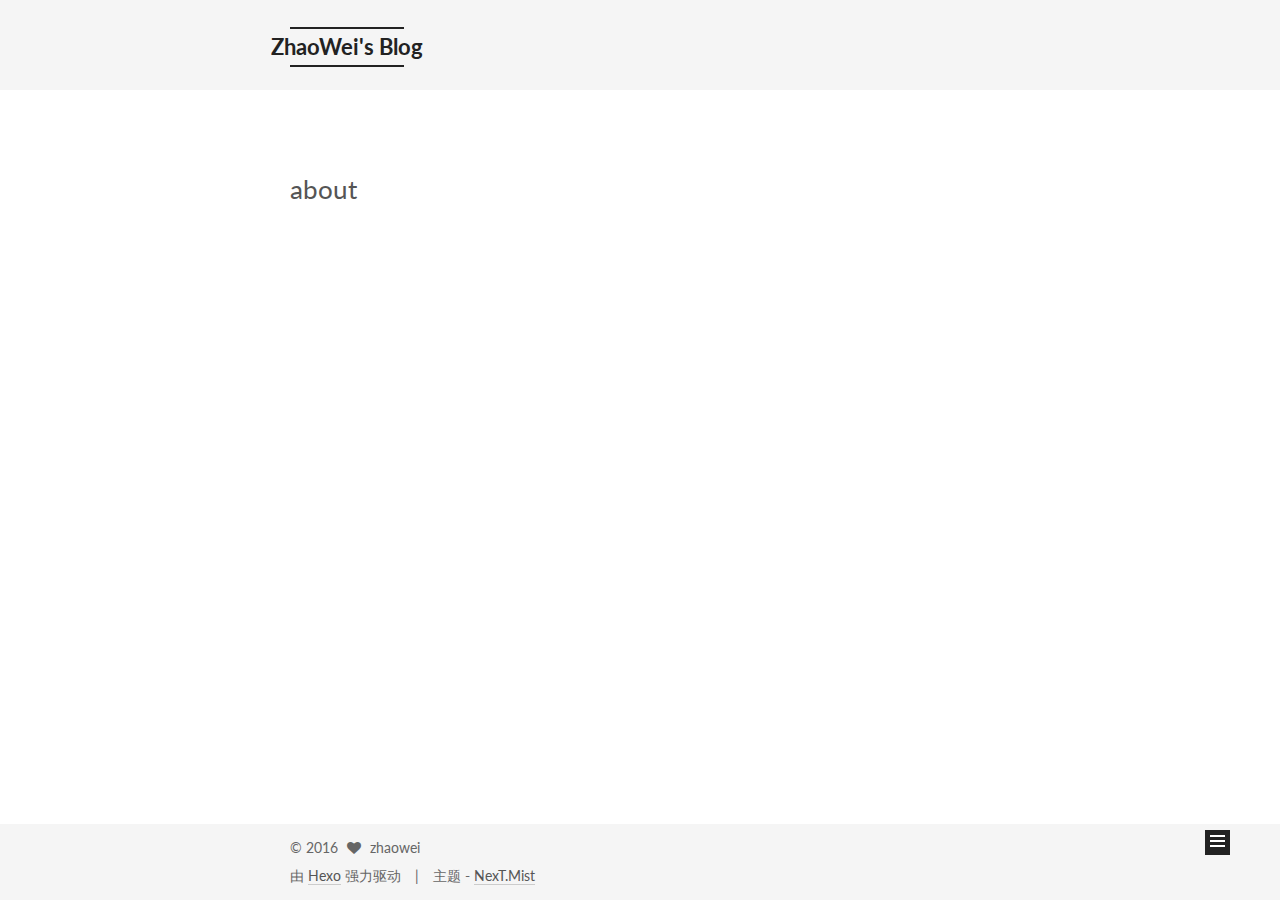
<file: about/index.html>
<!doctype html>



  


<html class="theme-next mist use-motion" lang="zh-Hans">
<head>
  <meta charset="UTF-8"/>
<meta http-equiv="X-UA-Compatible" content="IE=edge" />
<meta name="viewport" content="width=device-width, initial-scale=1, maximum-scale=1"/>



<meta http-equiv="Cache-Control" content="no-transform" />
<meta http-equiv="Cache-Control" content="no-siteapp" />












  
  
  <link href="/lib/fancybox/source/jquery.fancybox.css?v=2.1.5" rel="stylesheet" type="text/css" />




  
  
  
  

  
    
    
  

  

  

  

  

  
    
    
    <link href="//fonts.googleapis.com/css?family=Lato:300,300italic,400,400italic,700,700italic&subset=latin,latin-ext" rel="stylesheet" type="text/css">
  






<link href="/lib/font-awesome/css/font-awesome.min.css?v=4.6.2" rel="stylesheet" type="text/css" />

<link href="/css/main.css?v=5.1.0" rel="stylesheet" type="text/css" />


  <meta name="keywords" content="他们从不为自己辩解，因为他们知道自己是谁。" />








  <link rel="shortcut icon" type="image/x-icon" href="/favicon.ico?v=5.1.0" />






<meta property="og:type" content="website">
<meta property="og:title" content="about">
<meta property="og:url" content="http://www.iamzw.me/about/index.html">
<meta property="og:site_name" content="ZhaoWei's Blog">
<meta property="og:updated_time" content="2016-11-15T15:10:01.052Z">
<meta name="twitter:card" content="summary">
<meta name="twitter:title" content="about">



<script type="text/javascript" id="hexo.configurations">
  var NexT = window.NexT || {};
  var CONFIG = {
    root: '/',
    scheme: 'Mist',
    sidebar: {"position":"left","display":"post"},
    fancybox: true,
    motion: true,
    duoshuo: {
      userId: '0',
      author: '博主'
    },
    algolia: {
      applicationID: '',
      apiKey: '',
      indexName: '',
      hits: {"per_page":10},
      labels: {"input_placeholder":"Search for Posts","hits_empty":"We didn't find any results for the search: ${query}","hits_stats":"${hits} results found in ${time} ms"}
    }
  };
</script>



  <link rel="canonical" href="http://www.iamzw.me/about/"/>





  <title>
  

  
    about | ZhaoWei's Blog
  
</title>
</head>

<body itemscope itemtype="http://schema.org/WebPage" lang="zh-Hans">

  










  
  
    
  

  <div class="container one-collumn sidebar-position-left  ">
    <div class="headband"></div>

    <header id="header" class="header" itemscope itemtype="http://schema.org/WPHeader">
      <div class="header-inner"><div class="site-meta ">
  

  <div class="custom-logo-site-title">
    <a href="/"  class="brand" rel="start">
      <span class="logo-line-before"><i></i></span>
      <span class="site-title">ZhaoWei's Blog</span>
      <span class="logo-line-after"><i></i></span>
    </a>
  </div>
  <p class="site-subtitle"></p>
</div>

<div class="site-nav-toggle">
  <button>
    <span class="btn-bar"></span>
    <span class="btn-bar"></span>
    <span class="btn-bar"></span>
  </button>
</div>

<nav class="site-nav">
  

  
    <ul id="menu" class="menu">
      
        
        <li class="menu-item menu-item-home">
          <a href="/" rel="section">
            
              <i class="menu-item-icon fa fa-fw fa-home"></i> <br />
            
            首页
          </a>
        </li>
      
        
        <li class="menu-item menu-item-about">
          <a href="/about" rel="section">
            
              <i class="menu-item-icon fa fa-fw fa-user"></i> <br />
            
            关于
          </a>
        </li>
      
        
        <li class="menu-item menu-item-archives">
          <a href="/archives" rel="section">
            
              <i class="menu-item-icon fa fa-fw fa-archive"></i> <br />
            
            归档
          </a>
        </li>
      
        
        <li class="menu-item menu-item-tags">
          <a href="/tags" rel="section">
            
              <i class="menu-item-icon fa fa-fw fa-tags"></i> <br />
            
            标签
          </a>
        </li>
      

      
    </ul>
  

  
</nav>



 </div>
    </header>

    <main id="main" class="main">
      <div class="main-inner">
        <div class="content-wrap">
          <div id="content" class="content">
            

  <div id="posts" class="posts-expand">
  <header class="post-header">

	<h2 class="post-title" itemprop="name headline">about</h2>



</header>

    
    
      
    
  </div>


          </div>
          


          
  <div class="comments" id="comments">
    
  </div>


        </div>
        
          
  
  <div class="sidebar-toggle">
    <div class="sidebar-toggle-line-wrap">
      <span class="sidebar-toggle-line sidebar-toggle-line-first"></span>
      <span class="sidebar-toggle-line sidebar-toggle-line-middle"></span>
      <span class="sidebar-toggle-line sidebar-toggle-line-last"></span>
    </div>
  </div>

  <aside id="sidebar" class="sidebar">
    <div class="sidebar-inner">

      

      

      <section class="site-overview sidebar-panel sidebar-panel-active">
        <div class="site-author motion-element" itemprop="author" itemscope itemtype="http://schema.org/Person">
          <img class="site-author-image" itemprop="image"
               src="/images/avatar.gif"
               alt="zhaowei" />
          <p class="site-author-name" itemprop="name">zhaowei</p>
          <p class="site-description motion-element" itemprop="description"></p>
        </div>
        <nav class="site-state motion-element">
          <div class="site-state-item site-state-posts">
            <a href="/archives">
              <span class="site-state-item-count">2</span>
              <span class="site-state-item-name">日志</span>
            </a>
          </div>

          

          

        </nav>

        

        <div class="links-of-author motion-element">
          
        </div>

        
        

        
        

        


      </section>

      

    </div>
  </aside>


        
      </div>
    </main>

    <footer id="footer" class="footer">
      <div class="footer-inner">
        <div class="copyright" >
  
  &copy; 
  <span itemprop="copyrightYear">2016</span>
  <span class="with-love">
    <i class="fa fa-heart"></i>
  </span>
  <span class="author" itemprop="copyrightHolder">zhaowei</span>
</div>


<div class="powered-by">
  由 <a class="theme-link" href="https://hexo.io">Hexo</a> 强力驱动
</div>

<div class="theme-info">
  主题 -
  <a class="theme-link" href="https://github.com/iissnan/hexo-theme-next">
    NexT.Mist
  </a>
</div>


        

        
      </div>
    </footer>

    <div class="back-to-top">
      <i class="fa fa-arrow-up"></i>
    </div>
  </div>

  

<script type="text/javascript">
  if (Object.prototype.toString.call(window.Promise) !== '[object Function]') {
    window.Promise = null;
  }
</script>









  



  
  <script type="text/javascript" src="/lib/jquery/index.js?v=2.1.3"></script>

  
  <script type="text/javascript" src="/lib/fastclick/lib/fastclick.min.js?v=1.0.6"></script>

  
  <script type="text/javascript" src="/lib/jquery_lazyload/jquery.lazyload.js?v=1.9.7"></script>

  
  <script type="text/javascript" src="/lib/velocity/velocity.min.js?v=1.2.1"></script>

  
  <script type="text/javascript" src="/lib/velocity/velocity.ui.min.js?v=1.2.1"></script>

  
  <script type="text/javascript" src="/lib/fancybox/source/jquery.fancybox.pack.js?v=2.1.5"></script>


  


  <script type="text/javascript" src="/js/src/utils.js?v=5.1.0"></script>

  <script type="text/javascript" src="/js/src/motion.js?v=5.1.0"></script>



  
  

  

  


  <script type="text/javascript" src="/js/src/bootstrap.js?v=5.1.0"></script>



  



  




	




  
  

  

  

  

  


</body>
</html>
</file>
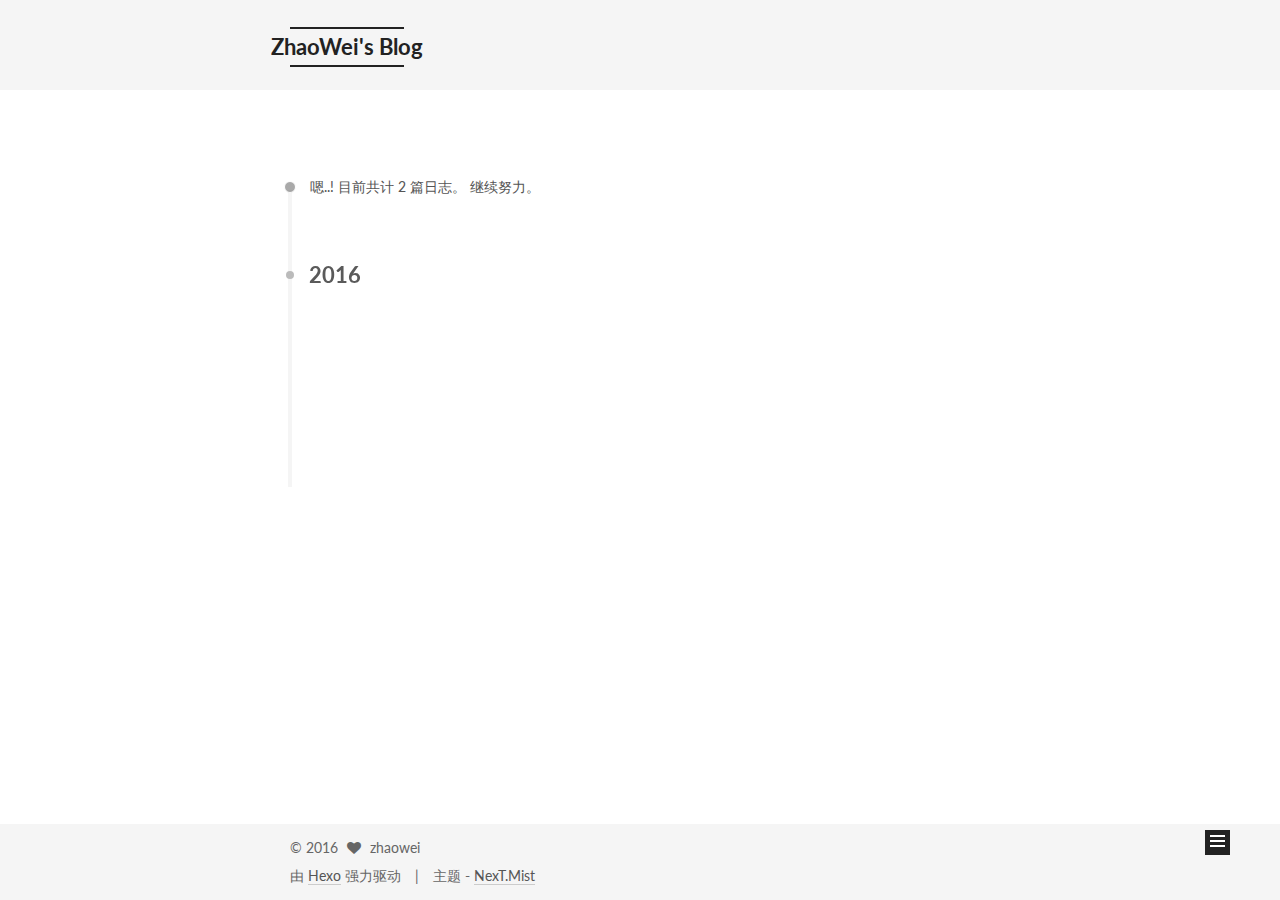
<file: archives/index.html>
<!doctype html>



  


<html class="theme-next mist use-motion" lang="zh-Hans">
<head>
  <meta charset="UTF-8"/>
<meta http-equiv="X-UA-Compatible" content="IE=edge" />
<meta name="viewport" content="width=device-width, initial-scale=1, maximum-scale=1"/>



<meta http-equiv="Cache-Control" content="no-transform" />
<meta http-equiv="Cache-Control" content="no-siteapp" />












  
  
  <link href="/lib/fancybox/source/jquery.fancybox.css?v=2.1.5" rel="stylesheet" type="text/css" />




  
  
  
  

  
    
    
  

  

  

  

  

  
    
    
    <link href="//fonts.googleapis.com/css?family=Lato:300,300italic,400,400italic,700,700italic&subset=latin,latin-ext" rel="stylesheet" type="text/css">
  






<link href="/lib/font-awesome/css/font-awesome.min.css?v=4.6.2" rel="stylesheet" type="text/css" />

<link href="/css/main.css?v=5.1.0" rel="stylesheet" type="text/css" />


  <meta name="keywords" content="他们从不为自己辩解，因为他们知道自己是谁。" />








  <link rel="shortcut icon" type="image/x-icon" href="/favicon.ico?v=5.1.0" />






<meta property="og:type" content="website">
<meta property="og:title" content="ZhaoWei's Blog">
<meta property="og:url" content="http://www.iamzw.me/archives/index.html">
<meta property="og:site_name" content="ZhaoWei's Blog">
<meta name="twitter:card" content="summary">
<meta name="twitter:title" content="ZhaoWei's Blog">



<script type="text/javascript" id="hexo.configurations">
  var NexT = window.NexT || {};
  var CONFIG = {
    root: '/',
    scheme: 'Mist',
    sidebar: {"position":"left","display":"post"},
    fancybox: true,
    motion: true,
    duoshuo: {
      userId: '0',
      author: '博主'
    },
    algolia: {
      applicationID: '',
      apiKey: '',
      indexName: '',
      hits: {"per_page":10},
      labels: {"input_placeholder":"Search for Posts","hits_empty":"We didn't find any results for the search: ${query}","hits_stats":"${hits} results found in ${time} ms"}
    }
  };
</script>



  <link rel="canonical" href="http://www.iamzw.me/archives/"/>





  <title> 归档 | ZhaoWei's Blog </title>
</head>

<body itemscope itemtype="http://schema.org/WebPage" lang="zh-Hans">

  










  
  
    
  

  <div class="container one-collumn sidebar-position-left  page-archive  ">
    <div class="headband"></div>

    <header id="header" class="header" itemscope itemtype="http://schema.org/WPHeader">
      <div class="header-inner"><div class="site-meta ">
  

  <div class="custom-logo-site-title">
    <a href="/"  class="brand" rel="start">
      <span class="logo-line-before"><i></i></span>
      <span class="site-title">ZhaoWei's Blog</span>
      <span class="logo-line-after"><i></i></span>
    </a>
  </div>
  <p class="site-subtitle"></p>
</div>

<div class="site-nav-toggle">
  <button>
    <span class="btn-bar"></span>
    <span class="btn-bar"></span>
    <span class="btn-bar"></span>
  </button>
</div>

<nav class="site-nav">
  

  
    <ul id="menu" class="menu">
      
        
        <li class="menu-item menu-item-home">
          <a href="/" rel="section">
            
              <i class="menu-item-icon fa fa-fw fa-home"></i> <br />
            
            首页
          </a>
        </li>
      
        
        <li class="menu-item menu-item-about">
          <a href="/about" rel="section">
            
              <i class="menu-item-icon fa fa-fw fa-user"></i> <br />
            
            关于
          </a>
        </li>
      
        
        <li class="menu-item menu-item-archives">
          <a href="/archives" rel="section">
            
              <i class="menu-item-icon fa fa-fw fa-archive"></i> <br />
            
            归档
          </a>
        </li>
      
        
        <li class="menu-item menu-item-tags">
          <a href="/tags" rel="section">
            
              <i class="menu-item-icon fa fa-fw fa-tags"></i> <br />
            
            标签
          </a>
        </li>
      

      
    </ul>
  

  
</nav>



 </div>
    </header>

    <main id="main" class="main">
      <div class="main-inner">
        <div class="content-wrap">
          <div id="content" class="content">
            

  <section id="posts" class="posts-collapse">
    <span class="archive-move-on"></span>

    <span class="archive-page-counter">
      
      
      
        
      
      嗯..! 目前共计 2 篇日志。 继续努力。
    </span>

    

      
      
      

      
        
        <div class="collection-title">
          <h2 class="archive-year motion-element" id="archive-year-2016">2016</h2>
        </div>
      
      

      

  <article class="post post-type-normal" itemscope itemtype="http://schema.org/Article">
    <header class="post-header">

      <h1 class="post-title">
        
            <a class="post-title-link" href="/Hello-Hexo/" itemprop="url">
              
                <span itemprop="name">Hello-Hexo!</span>
              
            </a>
        
      </h1>

      <div class="post-meta">
        <time class="post-time" itemprop="dateCreated"
              datetime="2016-11-15T22:11:07+08:00"
              content="2016-11-15" >
          11-15
        </time>
      </div>

    </header>
  </article>



    

      
      
      

      
      

      

  <article class="post post-type-normal" itemscope itemtype="http://schema.org/Article">
    <header class="post-header">

      <h1 class="post-title">
        
            <a class="post-title-link" href="/hello-world/" itemprop="url">
              
                <span itemprop="name">Hello World</span>
              
            </a>
        
      </h1>

      <div class="post-meta">
        <time class="post-time" itemprop="dateCreated"
              datetime="2016-11-15T21:30:04+08:00"
              content="2016-11-15" >
          11-15
        </time>
      </div>

    </header>
  </article>



    

  </section>

  



          </div>
          


          

        </div>
        
          
  
  <div class="sidebar-toggle">
    <div class="sidebar-toggle-line-wrap">
      <span class="sidebar-toggle-line sidebar-toggle-line-first"></span>
      <span class="sidebar-toggle-line sidebar-toggle-line-middle"></span>
      <span class="sidebar-toggle-line sidebar-toggle-line-last"></span>
    </div>
  </div>

  <aside id="sidebar" class="sidebar">
    <div class="sidebar-inner">

      

      

      <section class="site-overview sidebar-panel sidebar-panel-active">
        <div class="site-author motion-element" itemprop="author" itemscope itemtype="http://schema.org/Person">
          <img class="site-author-image" itemprop="image"
               src="/images/avatar.gif"
               alt="zhaowei" />
          <p class="site-author-name" itemprop="name">zhaowei</p>
          <p class="site-description motion-element" itemprop="description"></p>
        </div>
        <nav class="site-state motion-element">
          <div class="site-state-item site-state-posts">
            <a href="/archives">
              <span class="site-state-item-count">2</span>
              <span class="site-state-item-name">日志</span>
            </a>
          </div>

          

          

        </nav>

        

        <div class="links-of-author motion-element">
          
        </div>

        
        

        
        

        


      </section>

      

    </div>
  </aside>


        
      </div>
    </main>

    <footer id="footer" class="footer">
      <div class="footer-inner">
        <div class="copyright" >
  
  &copy; 
  <span itemprop="copyrightYear">2016</span>
  <span class="with-love">
    <i class="fa fa-heart"></i>
  </span>
  <span class="author" itemprop="copyrightHolder">zhaowei</span>
</div>


<div class="powered-by">
  由 <a class="theme-link" href="https://hexo.io">Hexo</a> 强力驱动
</div>

<div class="theme-info">
  主题 -
  <a class="theme-link" href="https://github.com/iissnan/hexo-theme-next">
    NexT.Mist
  </a>
</div>


        

        
      </div>
    </footer>

    <div class="back-to-top">
      <i class="fa fa-arrow-up"></i>
    </div>
  </div>

  

<script type="text/javascript">
  if (Object.prototype.toString.call(window.Promise) !== '[object Function]') {
    window.Promise = null;
  }
</script>









  



  
  <script type="text/javascript" src="/lib/jquery/index.js?v=2.1.3"></script>

  
  <script type="text/javascript" src="/lib/fastclick/lib/fastclick.min.js?v=1.0.6"></script>

  
  <script type="text/javascript" src="/lib/jquery_lazyload/jquery.lazyload.js?v=1.9.7"></script>

  
  <script type="text/javascript" src="/lib/velocity/velocity.min.js?v=1.2.1"></script>

  
  <script type="text/javascript" src="/lib/velocity/velocity.ui.min.js?v=1.2.1"></script>

  
  <script type="text/javascript" src="/lib/fancybox/source/jquery.fancybox.pack.js?v=2.1.5"></script>


  


  <script type="text/javascript" src="/js/src/utils.js?v=5.1.0"></script>

  <script type="text/javascript" src="/js/src/motion.js?v=5.1.0"></script>



  
  

  
  
    <script type="text/javascript" id="motion.page.archive">
      $('.archive-year').velocity('transition.slideLeftIn');
    </script>
  


  


  <script type="text/javascript" src="/js/src/bootstrap.js?v=5.1.0"></script>



  



  




	




  
  

  

  

  

  


</body>
</html>
</file>
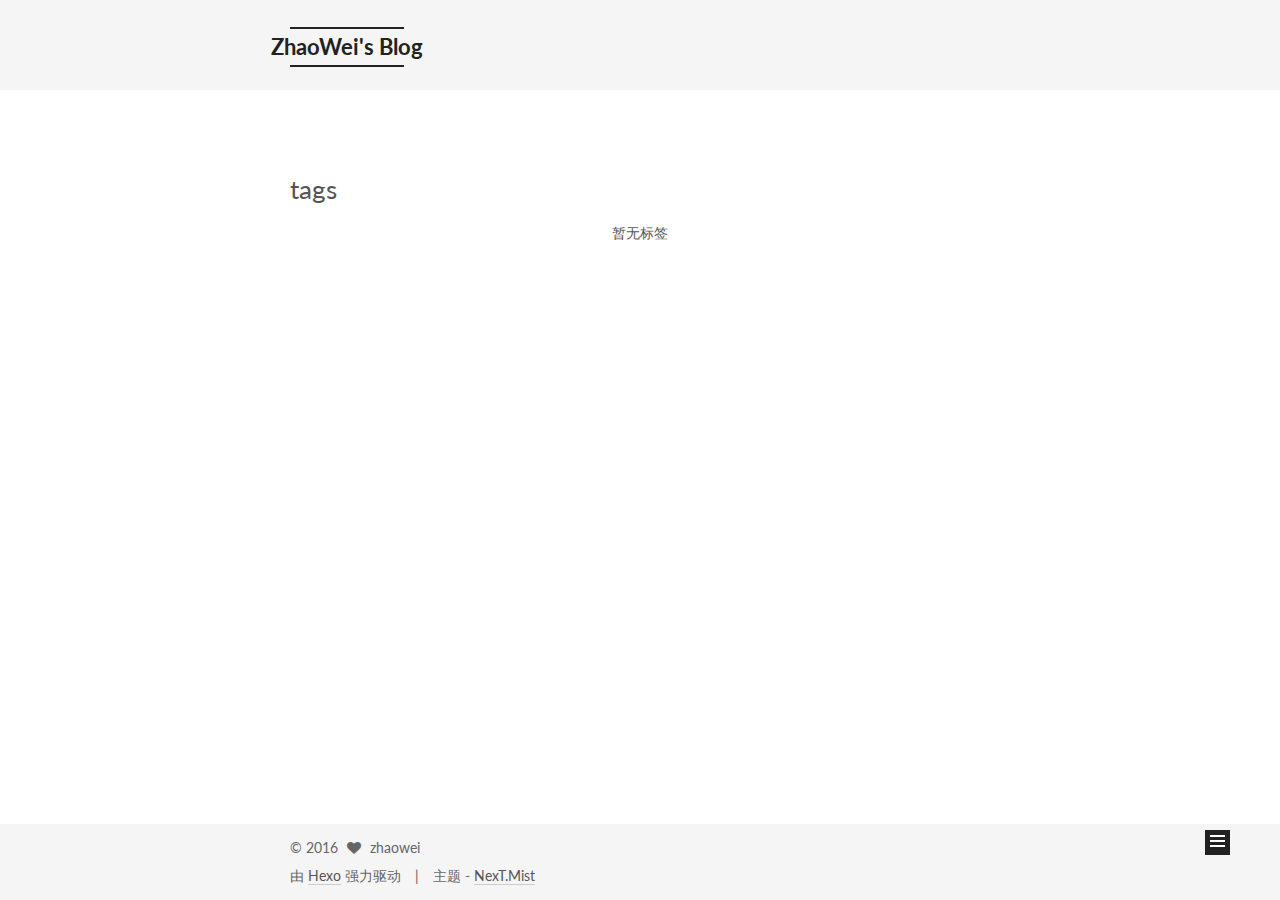
<file: tags/index.html>
<!doctype html>



  


<html class="theme-next mist use-motion" lang="zh-Hans">
<head>
  <meta charset="UTF-8"/>
<meta http-equiv="X-UA-Compatible" content="IE=edge" />
<meta name="viewport" content="width=device-width, initial-scale=1, maximum-scale=1"/>



<meta http-equiv="Cache-Control" content="no-transform" />
<meta http-equiv="Cache-Control" content="no-siteapp" />












  
  
  <link href="/lib/fancybox/source/jquery.fancybox.css?v=2.1.5" rel="stylesheet" type="text/css" />




  
  
  
  

  
    
    
  

  

  

  

  

  
    
    
    <link href="//fonts.googleapis.com/css?family=Lato:300,300italic,400,400italic,700,700italic&subset=latin,latin-ext" rel="stylesheet" type="text/css">
  






<link href="/lib/font-awesome/css/font-awesome.min.css?v=4.6.2" rel="stylesheet" type="text/css" />

<link href="/css/main.css?v=5.1.0" rel="stylesheet" type="text/css" />


  <meta name="keywords" content="他们从不为自己辩解，因为他们知道自己是谁。" />








  <link rel="shortcut icon" type="image/x-icon" href="/favicon.ico?v=5.1.0" />






<meta property="og:type" content="website">
<meta property="og:title" content="tags">
<meta property="og:url" content="http://www.iamzw.me/tags/index.html">
<meta property="og:site_name" content="ZhaoWei's Blog">
<meta property="og:updated_time" content="2016-11-15T15:11:23.410Z">
<meta name="twitter:card" content="summary">
<meta name="twitter:title" content="tags">



<script type="text/javascript" id="hexo.configurations">
  var NexT = window.NexT || {};
  var CONFIG = {
    root: '/',
    scheme: 'Mist',
    sidebar: {"position":"left","display":"post"},
    fancybox: true,
    motion: true,
    duoshuo: {
      userId: '0',
      author: '博主'
    },
    algolia: {
      applicationID: '',
      apiKey: '',
      indexName: '',
      hits: {"per_page":10},
      labels: {"input_placeholder":"Search for Posts","hits_empty":"We didn't find any results for the search: ${query}","hits_stats":"${hits} results found in ${time} ms"}
    }
  };
</script>



  <link rel="canonical" href="http://www.iamzw.me/tags/"/>





  <title>
  

  
    tags | ZhaoWei's Blog
  
</title>
</head>

<body itemscope itemtype="http://schema.org/WebPage" lang="zh-Hans">

  










  
  
    
  

  <div class="container one-collumn sidebar-position-left  ">
    <div class="headband"></div>

    <header id="header" class="header" itemscope itemtype="http://schema.org/WPHeader">
      <div class="header-inner"><div class="site-meta ">
  

  <div class="custom-logo-site-title">
    <a href="/"  class="brand" rel="start">
      <span class="logo-line-before"><i></i></span>
      <span class="site-title">ZhaoWei's Blog</span>
      <span class="logo-line-after"><i></i></span>
    </a>
  </div>
  <p class="site-subtitle"></p>
</div>

<div class="site-nav-toggle">
  <button>
    <span class="btn-bar"></span>
    <span class="btn-bar"></span>
    <span class="btn-bar"></span>
  </button>
</div>

<nav class="site-nav">
  

  
    <ul id="menu" class="menu">
      
        
        <li class="menu-item menu-item-home">
          <a href="/" rel="section">
            
              <i class="menu-item-icon fa fa-fw fa-home"></i> <br />
            
            首页
          </a>
        </li>
      
        
        <li class="menu-item menu-item-about">
          <a href="/about" rel="section">
            
              <i class="menu-item-icon fa fa-fw fa-user"></i> <br />
            
            关于
          </a>
        </li>
      
        
        <li class="menu-item menu-item-archives">
          <a href="/archives" rel="section">
            
              <i class="menu-item-icon fa fa-fw fa-archive"></i> <br />
            
            归档
          </a>
        </li>
      
        
        <li class="menu-item menu-item-tags">
          <a href="/tags" rel="section">
            
              <i class="menu-item-icon fa fa-fw fa-tags"></i> <br />
            
            标签
          </a>
        </li>
      

      
    </ul>
  

  
</nav>



 </div>
    </header>

    <main id="main" class="main">
      <div class="main-inner">
        <div class="content-wrap">
          <div id="content" class="content">
            

  <div id="posts" class="posts-expand">
  <header class="post-header">

	<h2 class="post-title" itemprop="name headline">tags</h2>



</header>

    
    
      <div class="tag-cloud">
        <div class="tag-cloud-title">
            暂无标签
        </div>
        <div class="tag-cloud-tags">
          
        </div>
      </div>
    
  </div>


          </div>
          


          
  <div class="comments" id="comments">
    
  </div>


        </div>
        
          
  
  <div class="sidebar-toggle">
    <div class="sidebar-toggle-line-wrap">
      <span class="sidebar-toggle-line sidebar-toggle-line-first"></span>
      <span class="sidebar-toggle-line sidebar-toggle-line-middle"></span>
      <span class="sidebar-toggle-line sidebar-toggle-line-last"></span>
    </div>
  </div>

  <aside id="sidebar" class="sidebar">
    <div class="sidebar-inner">

      

      

      <section class="site-overview sidebar-panel sidebar-panel-active">
        <div class="site-author motion-element" itemprop="author" itemscope itemtype="http://schema.org/Person">
          <img class="site-author-image" itemprop="image"
               src="/images/avatar.gif"
               alt="zhaowei" />
          <p class="site-author-name" itemprop="name">zhaowei</p>
          <p class="site-description motion-element" itemprop="description"></p>
        </div>
        <nav class="site-state motion-element">
          <div class="site-state-item site-state-posts">
            <a href="/archives">
              <span class="site-state-item-count">2</span>
              <span class="site-state-item-name">日志</span>
            </a>
          </div>

          

          

        </nav>

        

        <div class="links-of-author motion-element">
          
        </div>

        
        

        
        

        


      </section>

      

    </div>
  </aside>


        
      </div>
    </main>

    <footer id="footer" class="footer">
      <div class="footer-inner">
        <div class="copyright" >
  
  &copy; 
  <span itemprop="copyrightYear">2016</span>
  <span class="with-love">
    <i class="fa fa-heart"></i>
  </span>
  <span class="author" itemprop="copyrightHolder">zhaowei</span>
</div>


<div class="powered-by">
  由 <a class="theme-link" href="https://hexo.io">Hexo</a> 强力驱动
</div>

<div class="theme-info">
  主题 -
  <a class="theme-link" href="https://github.com/iissnan/hexo-theme-next">
    NexT.Mist
  </a>
</div>


        

        
      </div>
    </footer>

    <div class="back-to-top">
      <i class="fa fa-arrow-up"></i>
    </div>
  </div>

  

<script type="text/javascript">
  if (Object.prototype.toString.call(window.Promise) !== '[object Function]') {
    window.Promise = null;
  }
</script>









  



  
  <script type="text/javascript" src="/lib/jquery/index.js?v=2.1.3"></script>

  
  <script type="text/javascript" src="/lib/fastclick/lib/fastclick.min.js?v=1.0.6"></script>

  
  <script type="text/javascript" src="/lib/jquery_lazyload/jquery.lazyload.js?v=1.9.7"></script>

  
  <script type="text/javascript" src="/lib/velocity/velocity.min.js?v=1.2.1"></script>

  
  <script type="text/javascript" src="/lib/velocity/velocity.ui.min.js?v=1.2.1"></script>

  
  <script type="text/javascript" src="/lib/fancybox/source/jquery.fancybox.pack.js?v=2.1.5"></script>


  


  <script type="text/javascript" src="/js/src/utils.js?v=5.1.0"></script>

  <script type="text/javascript" src="/js/src/motion.js?v=5.1.0"></script>



  
  

  

  


  <script type="text/javascript" src="/js/src/bootstrap.js?v=5.1.0"></script>



  



  




	




  
  

  

  

  

  


</body>
</html>
</file>
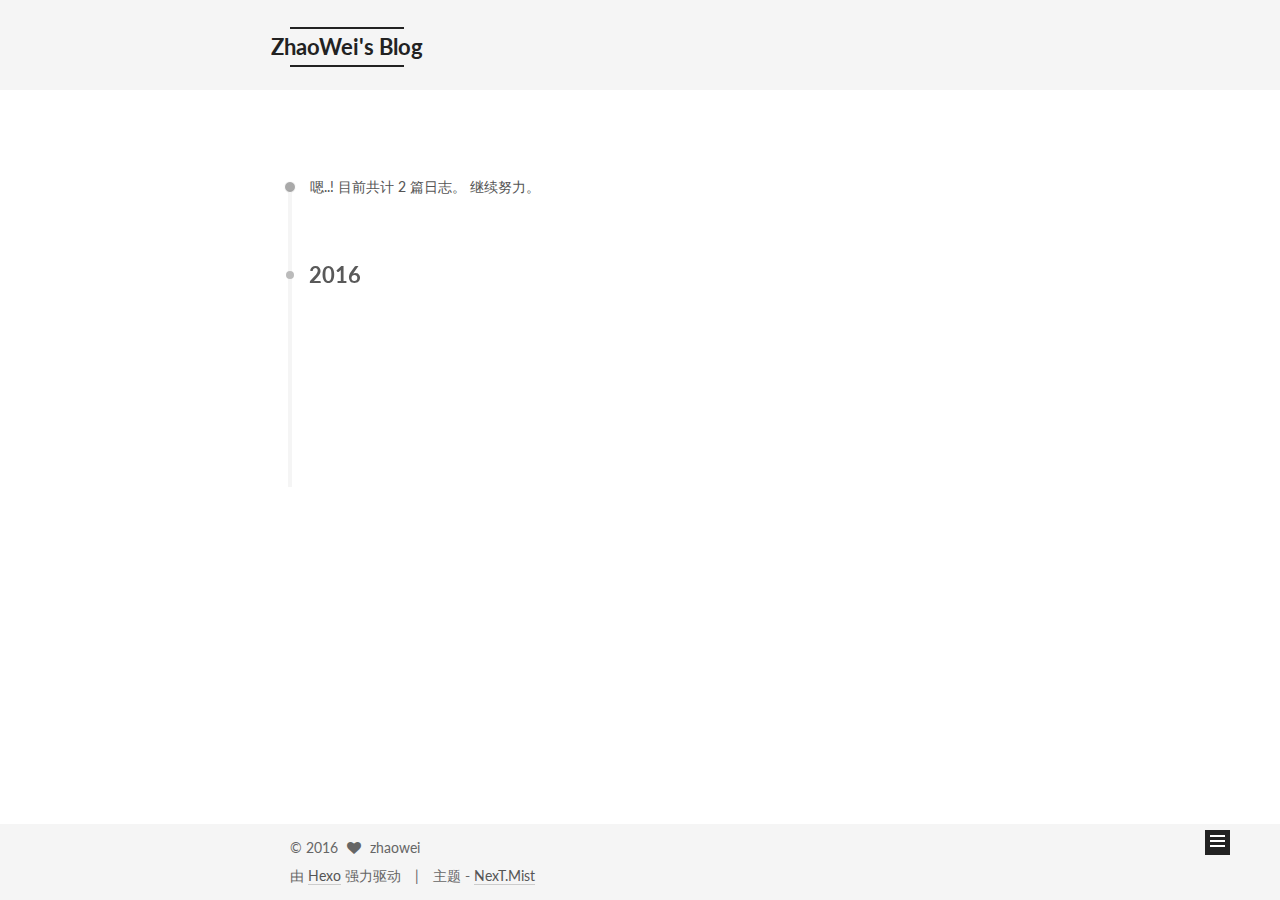
<file: archives/2016/index.html>
<!doctype html>



  


<html class="theme-next mist use-motion" lang="zh-Hans">
<head>
  <meta charset="UTF-8"/>
<meta http-equiv="X-UA-Compatible" content="IE=edge" />
<meta name="viewport" content="width=device-width, initial-scale=1, maximum-scale=1"/>



<meta http-equiv="Cache-Control" content="no-transform" />
<meta http-equiv="Cache-Control" content="no-siteapp" />












  
  
  <link href="/lib/fancybox/source/jquery.fancybox.css?v=2.1.5" rel="stylesheet" type="text/css" />




  
  
  
  

  
    
    
  

  

  

  

  

  
    
    
    <link href="//fonts.googleapis.com/css?family=Lato:300,300italic,400,400italic,700,700italic&subset=latin,latin-ext" rel="stylesheet" type="text/css">
  






<link href="/lib/font-awesome/css/font-awesome.min.css?v=4.6.2" rel="stylesheet" type="text/css" />

<link href="/css/main.css?v=5.1.0" rel="stylesheet" type="text/css" />


  <meta name="keywords" content="他们从不为自己辩解，因为他们知道自己是谁。" />








  <link rel="shortcut icon" type="image/x-icon" href="/favicon.ico?v=5.1.0" />






<meta property="og:type" content="website">
<meta property="og:title" content="ZhaoWei's Blog">
<meta property="og:url" content="http://www.iamzw.me/archives/2016/index.html">
<meta property="og:site_name" content="ZhaoWei's Blog">
<meta name="twitter:card" content="summary">
<meta name="twitter:title" content="ZhaoWei's Blog">



<script type="text/javascript" id="hexo.configurations">
  var NexT = window.NexT || {};
  var CONFIG = {
    root: '/',
    scheme: 'Mist',
    sidebar: {"position":"left","display":"post"},
    fancybox: true,
    motion: true,
    duoshuo: {
      userId: '0',
      author: '博主'
    },
    algolia: {
      applicationID: '',
      apiKey: '',
      indexName: '',
      hits: {"per_page":10},
      labels: {"input_placeholder":"Search for Posts","hits_empty":"We didn't find any results for the search: ${query}","hits_stats":"${hits} results found in ${time} ms"}
    }
  };
</script>



  <link rel="canonical" href="http://www.iamzw.me/archives/2016/"/>





  <title> 归档 | ZhaoWei's Blog </title>
</head>

<body itemscope itemtype="http://schema.org/WebPage" lang="zh-Hans">

  










  
  
    
  

  <div class="container one-collumn sidebar-position-left  page-archive  ">
    <div class="headband"></div>

    <header id="header" class="header" itemscope itemtype="http://schema.org/WPHeader">
      <div class="header-inner"><div class="site-meta ">
  

  <div class="custom-logo-site-title">
    <a href="/"  class="brand" rel="start">
      <span class="logo-line-before"><i></i></span>
      <span class="site-title">ZhaoWei's Blog</span>
      <span class="logo-line-after"><i></i></span>
    </a>
  </div>
  <p class="site-subtitle"></p>
</div>

<div class="site-nav-toggle">
  <button>
    <span class="btn-bar"></span>
    <span class="btn-bar"></span>
    <span class="btn-bar"></span>
  </button>
</div>

<nav class="site-nav">
  

  
    <ul id="menu" class="menu">
      
        
        <li class="menu-item menu-item-home">
          <a href="/" rel="section">
            
              <i class="menu-item-icon fa fa-fw fa-home"></i> <br />
            
            首页
          </a>
        </li>
      
        
        <li class="menu-item menu-item-about">
          <a href="/about" rel="section">
            
              <i class="menu-item-icon fa fa-fw fa-user"></i> <br />
            
            关于
          </a>
        </li>
      
        
        <li class="menu-item menu-item-archives">
          <a href="/archives" rel="section">
            
              <i class="menu-item-icon fa fa-fw fa-archive"></i> <br />
            
            归档
          </a>
        </li>
      
        
        <li class="menu-item menu-item-tags">
          <a href="/tags" rel="section">
            
              <i class="menu-item-icon fa fa-fw fa-tags"></i> <br />
            
            标签
          </a>
        </li>
      

      
    </ul>
  

  
</nav>



 </div>
    </header>

    <main id="main" class="main">
      <div class="main-inner">
        <div class="content-wrap">
          <div id="content" class="content">
            

  <section id="posts" class="posts-collapse">
    <span class="archive-move-on"></span>

    <span class="archive-page-counter">
      
      
      
        
      
      嗯..! 目前共计 2 篇日志。 继续努力。
    </span>

    

      
      
      

      
        
        <div class="collection-title">
          <h2 class="archive-year motion-element" id="archive-year-2016">2016</h2>
        </div>
      
      

      

  <article class="post post-type-normal" itemscope itemtype="http://schema.org/Article">
    <header class="post-header">

      <h1 class="post-title">
        
            <a class="post-title-link" href="/Hello-Hexo/" itemprop="url">
              
                <span itemprop="name">Hello-Hexo!</span>
              
            </a>
        
      </h1>

      <div class="post-meta">
        <time class="post-time" itemprop="dateCreated"
              datetime="2016-11-15T22:11:07+08:00"
              content="2016-11-15" >
          11-15
        </time>
      </div>

    </header>
  </article>



    

      
      
      

      
      

      

  <article class="post post-type-normal" itemscope itemtype="http://schema.org/Article">
    <header class="post-header">

      <h1 class="post-title">
        
            <a class="post-title-link" href="/hello-world/" itemprop="url">
              
                <span itemprop="name">Hello World</span>
              
            </a>
        
      </h1>

      <div class="post-meta">
        <time class="post-time" itemprop="dateCreated"
              datetime="2016-11-15T21:30:04+08:00"
              content="2016-11-15" >
          11-15
        </time>
      </div>

    </header>
  </article>



    

  </section>

  



          </div>
          


          

        </div>
        
          
  
  <div class="sidebar-toggle">
    <div class="sidebar-toggle-line-wrap">
      <span class="sidebar-toggle-line sidebar-toggle-line-first"></span>
      <span class="sidebar-toggle-line sidebar-toggle-line-middle"></span>
      <span class="sidebar-toggle-line sidebar-toggle-line-last"></span>
    </div>
  </div>

  <aside id="sidebar" class="sidebar">
    <div class="sidebar-inner">

      

      

      <section class="site-overview sidebar-panel sidebar-panel-active">
        <div class="site-author motion-element" itemprop="author" itemscope itemtype="http://schema.org/Person">
          <img class="site-author-image" itemprop="image"
               src="/images/avatar.gif"
               alt="zhaowei" />
          <p class="site-author-name" itemprop="name">zhaowei</p>
          <p class="site-description motion-element" itemprop="description"></p>
        </div>
        <nav class="site-state motion-element">
          <div class="site-state-item site-state-posts">
            <a href="/archives">
              <span class="site-state-item-count">2</span>
              <span class="site-state-item-name">日志</span>
            </a>
          </div>

          

          

        </nav>

        

        <div class="links-of-author motion-element">
          
        </div>

        
        

        
        

        


      </section>

      

    </div>
  </aside>


        
      </div>
    </main>

    <footer id="footer" class="footer">
      <div class="footer-inner">
        <div class="copyright" >
  
  &copy; 
  <span itemprop="copyrightYear">2016</span>
  <span class="with-love">
    <i class="fa fa-heart"></i>
  </span>
  <span class="author" itemprop="copyrightHolder">zhaowei</span>
</div>


<div class="powered-by">
  由 <a class="theme-link" href="https://hexo.io">Hexo</a> 强力驱动
</div>

<div class="theme-info">
  主题 -
  <a class="theme-link" href="https://github.com/iissnan/hexo-theme-next">
    NexT.Mist
  </a>
</div>


        

        
      </div>
    </footer>

    <div class="back-to-top">
      <i class="fa fa-arrow-up"></i>
    </div>
  </div>

  

<script type="text/javascript">
  if (Object.prototype.toString.call(window.Promise) !== '[object Function]') {
    window.Promise = null;
  }
</script>









  



  
  <script type="text/javascript" src="/lib/jquery/index.js?v=2.1.3"></script>

  
  <script type="text/javascript" src="/lib/fastclick/lib/fastclick.min.js?v=1.0.6"></script>

  
  <script type="text/javascript" src="/lib/jquery_lazyload/jquery.lazyload.js?v=1.9.7"></script>

  
  <script type="text/javascript" src="/lib/velocity/velocity.min.js?v=1.2.1"></script>

  
  <script type="text/javascript" src="/lib/velocity/velocity.ui.min.js?v=1.2.1"></script>

  
  <script type="text/javascript" src="/lib/fancybox/source/jquery.fancybox.pack.js?v=2.1.5"></script>


  


  <script type="text/javascript" src="/js/src/utils.js?v=5.1.0"></script>

  <script type="text/javascript" src="/js/src/motion.js?v=5.1.0"></script>



  
  

  
  
    <script type="text/javascript" id="motion.page.archive">
      $('.archive-year').velocity('transition.slideLeftIn');
    </script>
  


  


  <script type="text/javascript" src="/js/src/bootstrap.js?v=5.1.0"></script>



  



  




	




  
  

  

  

  

  


</body>
</html>
</file>
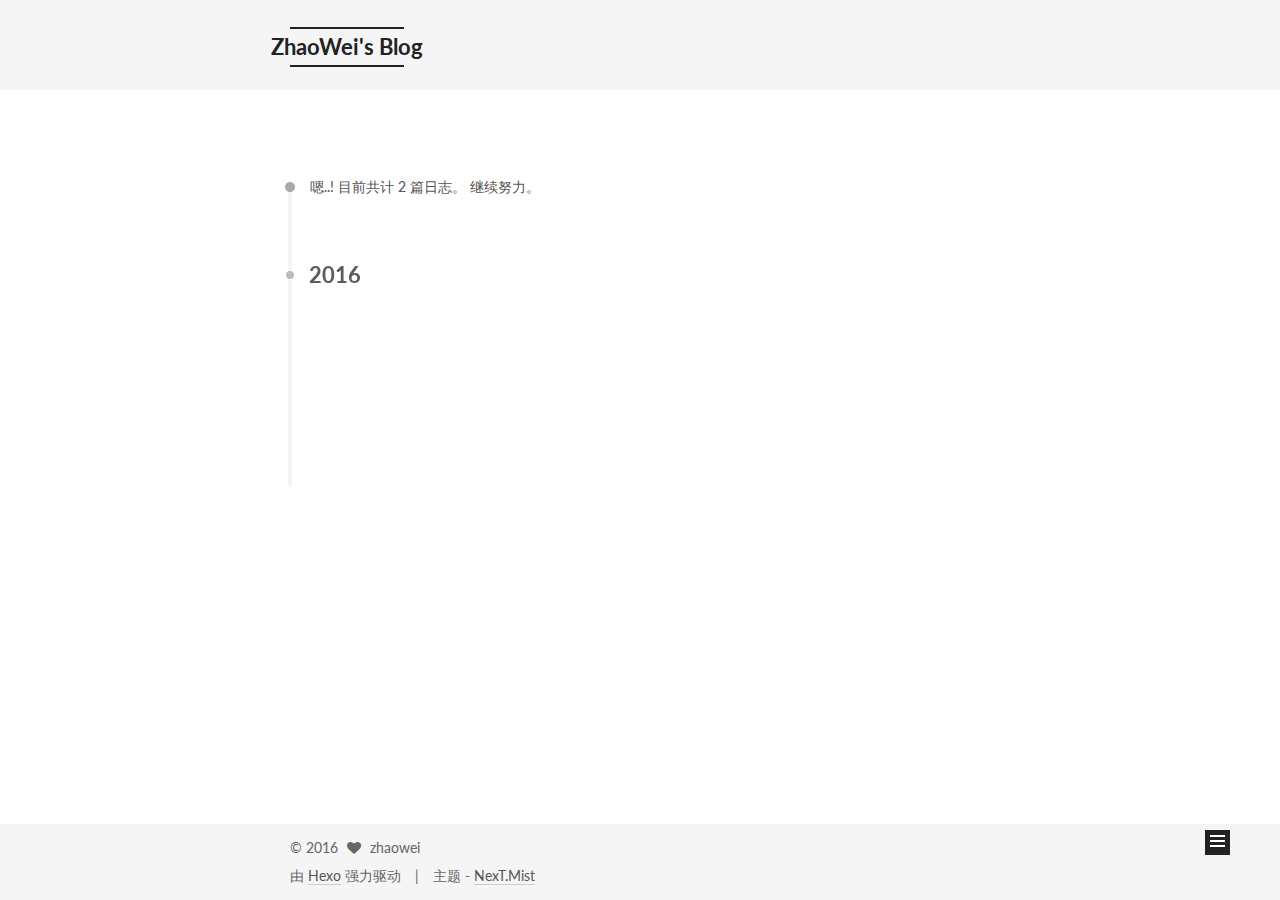
<file: archives/2016/11/index.html>
<!doctype html>



  


<html class="theme-next mist use-motion" lang="zh-Hans">
<head>
  <meta charset="UTF-8"/>
<meta http-equiv="X-UA-Compatible" content="IE=edge" />
<meta name="viewport" content="width=device-width, initial-scale=1, maximum-scale=1"/>



<meta http-equiv="Cache-Control" content="no-transform" />
<meta http-equiv="Cache-Control" content="no-siteapp" />












  
  
  <link href="/lib/fancybox/source/jquery.fancybox.css?v=2.1.5" rel="stylesheet" type="text/css" />




  
  
  
  

  
    
    
  

  

  

  

  

  
    
    
    <link href="//fonts.googleapis.com/css?family=Lato:300,300italic,400,400italic,700,700italic&subset=latin,latin-ext" rel="stylesheet" type="text/css">
  






<link href="/lib/font-awesome/css/font-awesome.min.css?v=4.6.2" rel="stylesheet" type="text/css" />

<link href="/css/main.css?v=5.1.0" rel="stylesheet" type="text/css" />


  <meta name="keywords" content="他们从不为自己辩解，因为他们知道自己是谁。" />








  <link rel="shortcut icon" type="image/x-icon" href="/favicon.ico?v=5.1.0" />






<meta property="og:type" content="website">
<meta property="og:title" content="ZhaoWei's Blog">
<meta property="og:url" content="http://www.iamzw.me/archives/2016/11/index.html">
<meta property="og:site_name" content="ZhaoWei's Blog">
<meta name="twitter:card" content="summary">
<meta name="twitter:title" content="ZhaoWei's Blog">



<script type="text/javascript" id="hexo.configurations">
  var NexT = window.NexT || {};
  var CONFIG = {
    root: '/',
    scheme: 'Mist',
    sidebar: {"position":"left","display":"post"},
    fancybox: true,
    motion: true,
    duoshuo: {
      userId: '0',
      author: '博主'
    },
    algolia: {
      applicationID: '',
      apiKey: '',
      indexName: '',
      hits: {"per_page":10},
      labels: {"input_placeholder":"Search for Posts","hits_empty":"We didn't find any results for the search: ${query}","hits_stats":"${hits} results found in ${time} ms"}
    }
  };
</script>



  <link rel="canonical" href="http://www.iamzw.me/archives/2016/11/"/>





  <title> 归档 | ZhaoWei's Blog </title>
</head>

<body itemscope itemtype="http://schema.org/WebPage" lang="zh-Hans">

  










  
  
    
  

  <div class="container one-collumn sidebar-position-left  page-archive  ">
    <div class="headband"></div>

    <header id="header" class="header" itemscope itemtype="http://schema.org/WPHeader">
      <div class="header-inner"><div class="site-meta ">
  

  <div class="custom-logo-site-title">
    <a href="/"  class="brand" rel="start">
      <span class="logo-line-before"><i></i></span>
      <span class="site-title">ZhaoWei's Blog</span>
      <span class="logo-line-after"><i></i></span>
    </a>
  </div>
  <p class="site-subtitle"></p>
</div>

<div class="site-nav-toggle">
  <button>
    <span class="btn-bar"></span>
    <span class="btn-bar"></span>
    <span class="btn-bar"></span>
  </button>
</div>

<nav class="site-nav">
  

  
    <ul id="menu" class="menu">
      
        
        <li class="menu-item menu-item-home">
          <a href="/" rel="section">
            
              <i class="menu-item-icon fa fa-fw fa-home"></i> <br />
            
            首页
          </a>
        </li>
      
        
        <li class="menu-item menu-item-about">
          <a href="/about" rel="section">
            
              <i class="menu-item-icon fa fa-fw fa-user"></i> <br />
            
            关于
          </a>
        </li>
      
        
        <li class="menu-item menu-item-archives">
          <a href="/archives" rel="section">
            
              <i class="menu-item-icon fa fa-fw fa-archive"></i> <br />
            
            归档
          </a>
        </li>
      
        
        <li class="menu-item menu-item-tags">
          <a href="/tags" rel="section">
            
              <i class="menu-item-icon fa fa-fw fa-tags"></i> <br />
            
            标签
          </a>
        </li>
      

      
    </ul>
  

  
</nav>



 </div>
    </header>

    <main id="main" class="main">
      <div class="main-inner">
        <div class="content-wrap">
          <div id="content" class="content">
            

  <section id="posts" class="posts-collapse">
    <span class="archive-move-on"></span>

    <span class="archive-page-counter">
      
      
      
        
      
      嗯..! 目前共计 2 篇日志。 继续努力。
    </span>

    

      
      
      

      
        
        <div class="collection-title">
          <h2 class="archive-year motion-element" id="archive-year-2016">2016</h2>
        </div>
      
      

      

  <article class="post post-type-normal" itemscope itemtype="http://schema.org/Article">
    <header class="post-header">

      <h1 class="post-title">
        
            <a class="post-title-link" href="/Hello-Hexo/" itemprop="url">
              
                <span itemprop="name">Hello-Hexo!</span>
              
            </a>
        
      </h1>

      <div class="post-meta">
        <time class="post-time" itemprop="dateCreated"
              datetime="2016-11-15T22:11:07+08:00"
              content="2016-11-15" >
          11-15
        </time>
      </div>

    </header>
  </article>



    

      
      
      

      
      

      

  <article class="post post-type-normal" itemscope itemtype="http://schema.org/Article">
    <header class="post-header">

      <h1 class="post-title">
        
            <a class="post-title-link" href="/hello-world/" itemprop="url">
              
                <span itemprop="name">Hello World</span>
              
            </a>
        
      </h1>

      <div class="post-meta">
        <time class="post-time" itemprop="dateCreated"
              datetime="2016-11-15T21:30:04+08:00"
              content="2016-11-15" >
          11-15
        </time>
      </div>

    </header>
  </article>



    

  </section>

  



          </div>
          


          

        </div>
        
          
  
  <div class="sidebar-toggle">
    <div class="sidebar-toggle-line-wrap">
      <span class="sidebar-toggle-line sidebar-toggle-line-first"></span>
      <span class="sidebar-toggle-line sidebar-toggle-line-middle"></span>
      <span class="sidebar-toggle-line sidebar-toggle-line-last"></span>
    </div>
  </div>

  <aside id="sidebar" class="sidebar">
    <div class="sidebar-inner">

      

      

      <section class="site-overview sidebar-panel sidebar-panel-active">
        <div class="site-author motion-element" itemprop="author" itemscope itemtype="http://schema.org/Person">
          <img class="site-author-image" itemprop="image"
               src="/images/avatar.gif"
               alt="zhaowei" />
          <p class="site-author-name" itemprop="name">zhaowei</p>
          <p class="site-description motion-element" itemprop="description"></p>
        </div>
        <nav class="site-state motion-element">
          <div class="site-state-item site-state-posts">
            <a href="/archives">
              <span class="site-state-item-count">2</span>
              <span class="site-state-item-name">日志</span>
            </a>
          </div>

          

          

        </nav>

        

        <div class="links-of-author motion-element">
          
        </div>

        
        

        
        

        


      </section>

      

    </div>
  </aside>


        
      </div>
    </main>

    <footer id="footer" class="footer">
      <div class="footer-inner">
        <div class="copyright" >
  
  &copy; 
  <span itemprop="copyrightYear">2016</span>
  <span class="with-love">
    <i class="fa fa-heart"></i>
  </span>
  <span class="author" itemprop="copyrightHolder">zhaowei</span>
</div>


<div class="powered-by">
  由 <a class="theme-link" href="https://hexo.io">Hexo</a> 强力驱动
</div>

<div class="theme-info">
  主题 -
  <a class="theme-link" href="https://github.com/iissnan/hexo-theme-next">
    NexT.Mist
  </a>
</div>


        

        
      </div>
    </footer>

    <div class="back-to-top">
      <i class="fa fa-arrow-up"></i>
    </div>
  </div>

  

<script type="text/javascript">
  if (Object.prototype.toString.call(window.Promise) !== '[object Function]') {
    window.Promise = null;
  }
</script>









  



  
  <script type="text/javascript" src="/lib/jquery/index.js?v=2.1.3"></script>

  
  <script type="text/javascript" src="/lib/fastclick/lib/fastclick.min.js?v=1.0.6"></script>

  
  <script type="text/javascript" src="/lib/jquery_lazyload/jquery.lazyload.js?v=1.9.7"></script>

  
  <script type="text/javascript" src="/lib/velocity/velocity.min.js?v=1.2.1"></script>

  
  <script type="text/javascript" src="/lib/velocity/velocity.ui.min.js?v=1.2.1"></script>

  
  <script type="text/javascript" src="/lib/fancybox/source/jquery.fancybox.pack.js?v=2.1.5"></script>


  


  <script type="text/javascript" src="/js/src/utils.js?v=5.1.0"></script>

  <script type="text/javascript" src="/js/src/motion.js?v=5.1.0"></script>



  
  

  
  
    <script type="text/javascript" id="motion.page.archive">
      $('.archive-year').velocity('transition.slideLeftIn');
    </script>
  


  


  <script type="text/javascript" src="/js/src/bootstrap.js?v=5.1.0"></script>



  



  




	




  
  

  

  

  

  


</body>
</html>
</file>
<file: css/main.css>
/* normalize.css v3.0.2 | MIT License | git.io/normalize */
html {
  font-family: sans-serif; /* 1 */
  -ms-text-size-adjust: 100%; /* 2 */
  -webkit-text-size-adjust: 100%; /* 2 */
}
body {
  margin: 0;
}
article,
aside,
details,
figcaption,
figure,
footer,
header,
hgroup,
main,
menu,
nav,
section,
summary {
  display: block;
}
audio,
canvas,
progress,
video {
  display: inline-block; /* 1 */
  vertical-align: baseline; /* 2 */
}
audio:not([controls]) {
  display: none;
  height: 0;
}
[hidden],
template {
  display: none;
}
a {
  background-color: transparent;
}
a:active,
a:hover {
  outline: 0;
}
abbr[title] {
  border-bottom: 1px dotted;
}
b,
strong {
  font-weight: bold;
}
dfn {
  font-style: italic;
}
h1 {
  font-size: 2em;
  margin: 0.67em 0;
}
mark {
  background: #ff0;
  color: #000;
}
small {
  font-size: 80%;
}
sub,
sup {
  font-size: 75%;
  line-height: 0;
  position: relative;
  vertical-align: baseline;
}
sup {
  top: -0.5em;
}
sub {
  bottom: -0.25em;
}
img {
  border: 0;
}
svg:not(:root) {
  overflow: hidden;
}
figure {
  margin: 1em 40px;
}
hr {
  -moz-box-sizing: content-box;
  box-sizing: content-box;
  height: 0;
}
pre {
  overflow: auto;
}
code,
kbd,
pre,
samp {
  font-family: monospace, monospace;
  font-size: 1em;
}
button,
input,
optgroup,
select,
textarea {
  color: inherit; /* 1 */
  font: inherit; /* 2 */
  margin: 0; /* 3 */
}
button {
  overflow: visible;
}
button,
select {
  text-transform: none;
}
button,
html input[type="button"],
input[type="reset"],
input[type="submit"] {
  -webkit-appearance: button; /* 2 */
  cursor: pointer; /* 3 */
}
button[disabled],
html input[disabled] {
  cursor: default;
}
button::-moz-focus-inner,
input::-moz-focus-inner {
  border: 0;
  padding: 0;
}
input {
  line-height: normal;
}
input[type="checkbox"],
input[type="radio"] {
  box-sizing: border-box; /* 1 */
  padding: 0; /* 2 */
}
input[type="number"]::-webkit-inner-spin-button,
input[type="number"]::-webkit-outer-spin-button {
  height: auto;
}
input[type="search"] {
  -webkit-appearance: textfield; /* 1 */
  -moz-box-sizing: content-box;
  -webkit-box-sizing: content-box; /* 2 */
  box-sizing: content-box;
}
input[type="search"]::-webkit-search-cancel-button,
input[type="search"]::-webkit-search-decoration {
  -webkit-appearance: none;
}
fieldset {
  border: 1px solid #c0c0c0;
  margin: 0 2px;
  padding: 0.35em 0.625em 0.75em;
}
legend {
  border: 0; /* 1 */
  padding: 0; /* 2 */
}
textarea {
  overflow: auto;
}
optgroup {
  font-weight: bold;
}
table {
  border-collapse: collapse;
  border-spacing: 0;
}
td,
th {
  padding: 0;
}
::selection {
  background: #262a30;
  color: #fff;
}
body {
  position: relative;
  font-family: 'Lato', "PingFang SC", "Microsoft YaHei", sans-serif;
  font-size: 14px;
  line-height: 2;
  color: #555;
  background: #fff;
}
@media (max-width: 767px) {
  body {
    padding-right: 0 !important;
  }
}
@media (min-width: 768px) and (max-width: 991px) {
  body {
    padding-right: 0 !important;
  }
}
@media (min-width: 1600px) {
  body {
    font-size: 16px;
  }
}
h1,
h2,
h3,
h4,
h5,
h6 {
  margin: 0;
  padding: 0;
  font-weight: bold;
  line-height: 1.5;
  font-family: 'Lato', "PingFang SC", "Microsoft YaHei", sans-serif;
}
h2,
h3,
h4,
h5,
h6 {
  margin: 20px 0 15px;
}
h1 {
  font-size: 24px;
}
@media (max-width: 767px) {
  h1 {
    font-size: 20px;
  }
}
h2 {
  font-size: 22px;
}
@media (max-width: 767px) {
  h2 {
    font-size: 18px;
  }
}
h3 {
  font-size: 20px;
}
@media (max-width: 767px) {
  h3 {
    font-size: 16px;
  }
}
h4 {
  font-size: 18px;
}
@media (max-width: 767px) {
  h4 {
    font-size: 14px;
  }
}
h5 {
  font-size: 16px;
}
@media (max-width: 767px) {
  h5 {
    font-size: 12px;
  }
}
h6 {
  font-size: 14px;
}
@media (max-width: 767px) {
  h6 {
    font-size: 10px;
  }
}
p {
  margin: 0 0 25px 0;
}
a {
  color: #555;
  text-decoration: none;
  border-bottom: 1px solid #999;
  word-wrap: break-word;
}
a:hover {
  color: #222;
  border-bottom-color: #222;
}
ul {
  list-style: none;
}
blockquote {
  margin: 0;
  padding: 0;
}
img {
  display: block;
  margin: auto;
  max-width: 100%;
  height: auto;
}
hr {
  margin: 40px 0;
  height: 3px;
  border: none;
  background-color: #ddd;
  background-image: repeating-linear-gradient(-45deg, #fff, #fff 4px, transparent 4px, transparent 8px);
}
blockquote {
  padding: 0 15px;
  color: #666;
  border-left: 4px solid #ddd;
}
blockquote cite::before {
  content: "-";
  padding: 0 5px;
}
dt {
  font-weight: 700;
}
dd {
  margin: 0;
  padding: 0;
}
.text-left {
  text-align: left;
}
.text-center {
  text-align: center;
}
.text-right {
  text-align: right;
}
.text-justify {
  text-align: justify;
}
.text-nowrap {
  white-space: nowrap;
}
.text-lowercase {
  text-transform: lowercase;
}
.text-uppercase {
  text-transform: uppercase;
}
.text-capitalize {
  text-transform: capitalize;
}
.center-block {
  display: block;
  margin-left: auto;
  margin-right: auto;
}
.clearfix:before,
.clearfix:after {
  content: " ";
  display: table;
}
.clearfix:after {
  clear: both;
}
.pullquote {
  width: 45%;
}
.pullquote.left {
  float: left;
  margin-left: 5px;
  margin-right: 10px;
}
.pullquote.right {
  float: right;
  margin-left: 10px;
  margin-right: 5px;
}
.affix.affix.affix {
  position: fixed;
}
.translation {
  margin-top: -20px;
  font-size: 14px;
  color: #999;
}
.scrollbar-measure {
  width: 100px;
  height: 100px;
  overflow: scroll;
  position: absolute;
  top: -9999px;
}
.use-motion .motion-element {
  opacity: 0;
}
#local-search-input {
  padding: 3px;
  border: none;
  text-indent: 14px;
  border-radius: 0;
  width: 140px;
  outline: none;
  border-bottom: 1px solid #999;
  background: inherit;
  opacity: 0.5;
}
#local-search-input:focus {
  opacity: 1;
}
.search-icon {
  position: absolute;
  top: 9px;
}
table {
  margin: 20px 0;
  width: 100%;
  border-collapse: collapse;
  border-spacing: 0;
  border: 1px solid #ddd;
  font-size: 14px;
  table-layout: fixed;
  word-wrap: break-all;
}
table>tbody>tr:nth-of-type(odd) {
  background-color: #f9f9f9;
}
table>tbody>tr:hover {
  background-color: #f5f5f5;
}
caption,
th,
td {
  padding: 8px;
  text-align: left;
  vertical-align: middle;
  font-weight: normal;
}
th,
td {
  border-bottom: 3px solid #ddd;
  border-right: 1px solid #eee;
}
th {
  padding-bottom: 10px;
  font-weight: 700;
}
td {
  border-bottom-width: 1px;
}
html,
body {
  height: 100%;
}
.container {
  position: relative;
  min-height: 100%;
}
.header-inner {
  margin: 0 auto;
  padding: 100px 0 70px;
  width: 700px;
}
@media (min-width: 1600px) {
  .container .header-inner {
    width: 900px;
  }
}
.main {
  padding-bottom: 150px;
}
.main-inner {
  margin: 0 auto;
  width: 700px;
}
@media (min-width: 1600px) {
  .container .main-inner {
    width: 900px;
  }
}
.footer {
  position: absolute;
  left: 0;
  bottom: 0;
  width: 100%;
  min-height: 50px;
}
.footer-inner {
  box-sizing: border-box;
  margin: 20px auto;
  width: 700px;
}
@media (min-width: 1600px) {
  .container .footer-inner {
    width: 900px;
  }
}
pre,
.highlight {
  overflow: auto;
  margin: 20px 0;
  padding: 0;
  font-size: 13px;
  color: #4d4d4c;
  background: #f7f7f7;
  line-height: 1.6;
}
pre,
code {
  font-family: consolas, Menlo, "PingFang SC", "Microsoft YaHei", monospace;
}
code {
  padding: 2px 4px;
  word-wrap: break-word;
  color: #4d4d4c;
  background: #f7f7f7;
  border-radius: 3px;
  font-size: 13px;
}
pre code {
  padding: 0;
  color: #4d4d4c;
  background: none;
  text-shadow: none;
}
.highlight {
  border-radius: 1px;
}
.highlight pre {
  border: none;
  margin: 0;
  padding: 10px 0;
}
.highlight table {
  margin: 0;
  width: auto;
  border: none;
}
.highlight td {
  border: none;
  padding: 0;
}
.highlight figcaption {
  font-size: 1em;
  color: #4d4d4c;
  line-height: 1em;
  margin-bottom: 1em;
}
.highlight figcaption:before,
.highlight figcaption:after {
  content: " ";
  display: table;
}
.highlight figcaption:after {
  clear: both;
}
.highlight figcaption a {
  float: right;
  color: #4d4d4c;
}
.highlight figcaption a:hover {
  border-bottom-color: #4d4d4c;
}
.highlight .gutter pre {
  padding-left: 10px;
  padding-right: 10px;
  color: #869194;
  text-align: right;
  background-color: #eff2f3;
}
.highlight .code pre {
  padding-left: 10px;
  padding-right: 10px;
  background-color: #f7f7f7;
}
.highlight .line {
  height: 20px;
}
.gutter {
  -webkit-user-select: none;
  -moz-user-select: none;
  -ms-user-select: none;
  user-select: none;
}
.gist table {
  width: auto;
}
.gist table td {
  border: none;
}
pre .deletion {
  background: #fdd;
}
pre .addition {
  background: #dfd;
}
pre .meta {
  color: #8959a8;
}
pre .comment {
  color: #8e908c;
}
pre .variable,
pre .attribute,
pre .tag,
pre .regexp,
pre .ruby .constant,
pre .xml .tag .title,
pre .xml .pi,
pre .xml .doctype,
pre .html .doctype,
pre .css .id,
pre .css .class,
pre .css .pseudo {
  color: #c82829;
}
pre .number,
pre .preprocessor,
pre .built_in,
pre .literal,
pre .params,
pre .constant,
pre .command {
  color: #f5871f;
}
pre .ruby .class .title,
pre .css .rules .attribute,
pre .string,
pre .value,
pre .inheritance,
pre .header,
pre .ruby .symbol,
pre .xml .cdata,
pre .special,
pre .number,
pre .formula {
  color: #718c00;
}
pre .title,
pre .css .hexcolor {
  color: #3e999f;
}
pre .function,
pre .python .decorator,
pre .python .title,
pre .ruby .function .title,
pre .ruby .title .keyword,
pre .perl .sub,
pre .javascript .title,
pre .coffeescript .title {
  color: #4271ae;
}
pre .keyword,
pre .javascript .function {
  color: #8959a8;
}
.full-image.full-image.full-image {
  border: none;
  max-width: 100%;
  width: auto;
  margin: 20px auto;
}
@media (min-width: 992px) {
  .full-image.full-image.full-image {
    max-width: none;
    width: 126%;
    margin: 0 -13%;
  }
}
.blockquote-center,
.page-home .post-type-quote blockquote,
.page-post-detail .post-type-quote blockquote {
  position: relative;
  margin: 40px 0;
  padding: 0;
  border-left: none;
  text-align: center;
}
.blockquote-center::before,
.page-home .post-type-quote blockquote::before,
.page-post-detail .post-type-quote blockquote::before,
.blockquote-center::after,
.page-home .post-type-quote blockquote::after,
.page-post-detail .post-type-quote blockquote::after {
  position: absolute;
  content: ' ';
  display: block;
  width: 100%;
  height: 24px;
  opacity: 0.2;
  background-repeat: no-repeat;
  background-position: 0 -6px;
  background-size: 22px 22px;
}
.blockquote-center::before,
.page-home .post-type-quote blockquote::before,
.page-post-detail .post-type-quote blockquote::before {
  top: -20px;
  background-image: url("../images/quote-l.svg");
  border-top: 1px solid #ccc;
}
.blockquote-center::after,
.page-home .post-type-quote blockquote::after,
.page-post-detail .post-type-quote blockquote::after {
  bottom: -20px;
  background-image: url("../images/quote-r.svg");
  border-bottom: 1px solid #ccc;
  background-position: 100% 8px;
}
.blockquote-center p,
.page-home .post-type-quote blockquote p,
.page-post-detail .post-type-quote blockquote p,
.blockquote-center div,
.page-home .post-type-quote blockquote div,
.page-post-detail .post-type-quote blockquote div {
  text-align: center;
}
.post .post-body .group-picture img {
  box-sizing: border-box;
  padding: 0 3px;
  border: none;
}
.post .group-picture-row {
  overflow: hidden;
  margin-top: 6px;
}
.post .group-picture-row:first-child {
  margin-top: 0;
}
.post .group-picture-column {
  float: left;
}
.page-post-detail .post-body .group-picture-column {
  float: none;
  margin-top: 10px;
  width: auto !important;
}
.page-post-detail .post-body .group-picture-column img {
  margin: 0 auto;
}
.page-archive .group-picture-container {
  overflow: hidden;
}
.page-archive .group-picture-row {
  float: left;
}
.page-archive .group-picture-row:first-child {
  margin-top: 6px;
}
.page-archive .group-picture-column {
  max-width: 150px;
  max-height: 150px;
}
.note {
  padding: 20px;
  margin: 20px 0;
  border: 1px solid #eee;
  border-left-width: 5px;
  border-radius: 3px;
}
.note h2,
.note h3,
.note h4,
.note h5,
.note h6 {
  margin-top: 0;
  margin-bottom: 5px;
}
.note p:last-child {
  margin-bottom: 0;
}
.note code {
  border-radius: 3px;
}
.note+.note {
  margin-top: -5px;
}
.default {
  border-left-color: #777;
}
.default h2,
.default h3,
.default h4,
.default h5,
.default h6 {
  color: #777;
}
.primary {
  border-left-color: #428bca;
}
.primary h2,
.primary h3,
.primary h4,
.primary h5,
.primary h6 {
  color: #428bca;
}
.success {
  border-left-color: #5cb85c;
}
.success h2,
.success h3,
.success h4,
.success h5,
.success h6 {
  color: #5cb85c;
}
.danger {
  border-left-color: #d9534f;
}
.danger h2,
.danger h3,
.danger h4,
.danger h5,
.danger h6 {
  color: #d9534f;
}
.warning {
  border-left-color: #f0ad4e;
}
.warning h2,
.warning h3,
.warning h4,
.warning h5,
.warning h6 {
  color: #f0ad4e;
}
.info {
  border-left-color: #5bc0de;
}
.info h2,
.info h3,
.info h4,
.info h5,
.info h6 {
  color: #5bc0de;
}
.btn {
  display: inline-block;
  padding: 0 20px;
  font-size: 14px;
  color: #fff;
  background: #222;
  border: 2px solid #222;
  text-decoration: none;
  border-radius: 0;
  transition-property: background-color;
  transition-duration: 0.2s;
  transition-timing-function: ease-in-out;
  transition-delay: 0s;
}
.btn:hover,
.post-more-link .btn:hover {
  border-color: #222;
  color: #222;
  background: #fff;
}
.btn-bar {
  display: block;
  width: 22px;
  height: 2px;
  background: #555;
  border-radius: 1px;
}
.btn-bar+.btn-bar {
  margin-top: 4px;
}
.pagination {
  margin: 120px 0 40px;
  text-align: center;
  border-top: 1px solid #eee;
}
.page-number-basic,
.pagination .prev,
.pagination .next,
.pagination .page-number,
.pagination .space {
  display: inline-block;
  position: relative;
  top: -1px;
  margin: 0 10px;
  padding: 0 10px;
  line-height: 30px;
}
@media (max-width: 767px) {
  .page-number-basic,
  .pagination .prev,
  .pagination .next,
  .pagination .page-number,
  .pagination .space {
    margin: 0 5px;
  }
}
.pagination .prev,
.pagination .next,
.pagination .page-number {
  border-bottom: 0;
  border-top: 1px solid #eee;
  transition-property: border-color;
  transition-duration: 0.2s;
  transition-timing-function: ease-in-out;
  transition-delay: 0s;
}
.pagination .prev:hover,
.pagination .next:hover,
.pagination .page-number:hover {
  border-top-color: #222;
}
.pagination .space {
  padding: 0;
  margin: 0;
}
.pagination .prev {
  margin-left: 0;
}
.pagination .next {
  margin-right: 0;
}
.pagination .page-number.current {
  color: #fff;
  background: #ccc;
  border-top-color: #ccc;
}
@media (max-width: 767px) {
  .pagination {
    border-top: none;
  }
  .pagination .prev,
  .pagination .next,
  .pagination .page-number {
    margin-bottom: 10px;
    border-top: 0;
    border-bottom: 1px solid #eee;
  }
  .pagination .prev:hover,
  .pagination .next:hover,
  .pagination .page-number:hover {
    border-bottom-color: #222;
  }
}
.comments {
  margin: 60px 20px 0;
}
.tag-cloud {
  text-align: center;
}
.tag-cloud a {
  display: inline-block;
  margin: 10px;
}
.back-to-top {
  box-sizing: border-box;
  position: fixed;
  bottom: -100px;
  right: 50px;
  z-index: 1050;
  padding: 0 6px;
  width: 25px;
  background: #222;
  font-size: 12px;
  opacity: 1;
  color: #fff;
  cursor: pointer;
  text-align: center;
  -webkit-transform: translateZ(0);
  transition-property: bottom;
  transition-duration: 0.2s;
  transition-timing-function: ease-in-out;
  transition-delay: 0s;
}
@media (max-width: 767px) {
  .back-to-top {
    display: none;
  }
}
@media (min-width: 768px) and (max-width: 991px) {
  .back-to-top {
    display: none;
  }
}
.back-to-top.back-to-top-on {
  bottom: 19px;
}
.header {
  background: #fff;
}
.header-inner {
  position: relative;
}
.headband {
  height: 3px;
  background: #222;
}
.site-meta {
  margin: 0;
  text-align: left;
}
@media (max-width: 767px) {
  .site-meta {
    text-align: center;
  }
}
.brand {
  position: relative;
  display: inline-block;
  padding: 0 40px;
  color: #222;
  background: #222;
  border-bottom: none;
}
.brand:hover {
  color: #222;
}
.logo {
  display: inline-block;
  margin-right: 5px;
  line-height: 36px;
  vertical-align: top;
}
.site-title {
  display: inline-block;
  vertical-align: top;
  line-height: 36px;
  font-size: 20px;
  font-weight: normal;
  font-family: 'Lato', "PingFang SC", "Microsoft YaHei", sans-serif;
}
.site-subtitle {
  margin-top: 10px;
  font-size: 13px;
  color: #999;
}
.use-motion .brand {
  opacity: 0;
}
.use-motion .logo,
.use-motion .site-title,
.use-motion .site-subtitle {
  opacity: 0;
  position: relative;
  top: -10px;
}
.site-nav-toggle {
  display: none;
  position: absolute;
  top: 10px;
  left: 10px;
}
@media (max-width: 767px) {
  .site-nav-toggle {
    display: block;
  }
}
.site-nav-toggle button {
  margin-top: 2px;
  padding: 9px 10px;
  background: transparent;
  border: none;
}
@media (max-width: 767px) {
  .site-nav {
    display: none;
    margin: 0 -10px;
    padding: 0 10px;
    clear: both;
    border-top: 1px solid #ddd;
  }
}
@media (min-width: 768px) and (max-width: 991px) {
  .site-nav {
    display: block !important;
  }
}
@media (min-width: 992px) {
  .site-nav {
    display: block !important;
  }
}
.menu {
  margin-top: 20px;
  padding-left: 0;
  text-align: center;
}
.menu .menu-item {
  display: inline-block;
  margin: 0 10px;
}
@media screen and (max-width: 767px) {
  .menu .menu-item {
    margin-top: 10px;
  }
}
.menu .menu-item a {
  display: block;
  font-size: 13px;
  text-transform: capitalize;
  line-height: inherit;
  border-bottom: 1px solid transparent;
  transition-property: border-color;
  transition-duration: 0.2s;
  transition-timing-function: ease-in-out;
  transition-delay: 0s;
}
.menu .menu-item a:hover {
  border-bottom-color: #222;
}
.menu .menu-item .fa {
  margin-right: 5px;
}
.use-motion .menu-item {
  opacity: 0;
}
.post-body {
  font-family: 'Lato', "PingFang SC", "Microsoft YaHei", sans-serif;
}
@media (max-width: 767px) {
  .post-body {
    word-break: break-word;
  }
}
.post-body .fancybox img {
  display: block !important;
  margin: 0 auto;
  cursor: pointer;
  cursor: zoom-in;
  cursor: -webkit-zoom-in;
}
.post-body .image-caption,
.post-body .figure .caption {
  margin: 10px auto 15px;
  text-align: center;
  font-size: 14px;
  color: #999;
  font-weight: bold;
  line-height: 1;
}
.post-sticky-flag {
  display: inline-block;
  font-size: 16px;
  -ms-transform: rotate(30deg);
  -webkit-transform: rotate(30deg);
  -moz-transform: rotate(30deg);
  -ms-transform: rotate(30deg);
  -o-transform: rotate(30deg);
  transform: rotate(30deg);
}
.posts-expand {
  padding-top: 40px;
}
@media (max-width: 767px) {
  .posts-expand {
    margin: 0 20px;
  }
  .post-body pre,
  .post-body .highlight {
    padding: 10px;
  }
  .post-body pre .gutter pre,
  .post-body .highlight .gutter pre {
    padding-right: 10px;
  }
}
@media (min-width: 992px) {
  .posts-expand .post-body {
    text-align: justify;
  }
}
.posts-expand .post-body h2,
.posts-expand .post-body h3,
.posts-expand .post-body h4,
.posts-expand .post-body h5,
.posts-expand .post-body h6 {
  padding-top: 10px;
}
.posts-expand .post-body h2 .header-anchor,
.posts-expand .post-body h3 .header-anchor,
.posts-expand .post-body h4 .header-anchor,
.posts-expand .post-body h5 .header-anchor,
.posts-expand .post-body h6 .header-anchor {
  float: right;
  margin-left: 10px;
  color: #ccc;
  border-bottom-style: none;
  visibility: hidden;
}
.posts-expand .post-body h2 .header-anchor:hover,
.posts-expand .post-body h3 .header-anchor:hover,
.posts-expand .post-body h4 .header-anchor:hover,
.posts-expand .post-body h5 .header-anchor:hover,
.posts-expand .post-body h6 .header-anchor:hover {
  color: inherit;
}
.posts-expand .post-body h2:hover .header-anchor,
.posts-expand .post-body h3:hover .header-anchor,
.posts-expand .post-body h4:hover .header-anchor,
.posts-expand .post-body h5:hover .header-anchor,
.posts-expand .post-body h6:hover .header-anchor {
  visibility: visible;
}
.posts-expand .post-body ul li {
  list-style: circle;
}
.posts-expand .post-body img {
  box-sizing: border-box;
  margin: auto;
  padding: 3px;
  border: 1px solid #ddd;
}
.posts-expand .fancybox img {
  margin: 0 auto;
}
@media (max-width: 767px) {
  .posts-collapse {
    margin: 0 20px;
  }
  .posts-collapse .post-title,
  .posts-collapse .post-meta {
    display: block;
    width: auto;
    text-align: left;
  }
}
.posts-collapse {
  position: relative;
  z-index: 1010;
  margin-left: 0;
}
.posts-collapse::after {
  content: " ";
  position: absolute;
  top: 20px;
  left: 0;
  margin-left: -2px;
  width: 4px;
  height: 100%;
  background: #f5f5f5;
  z-index: -1;
}
@media (max-width: 767px) {
  .posts-collapse {
    margin: 0 20px;
  }
}
.posts-collapse .collection-title {
  position: relative;
  margin: 60px 0;
}
.posts-collapse .collection-title h2 {
  margin-left: 20px;
}
.posts-collapse .collection-title small {
  color: #bbb;
}
.posts-collapse .collection-title::before {
  content: " ";
  position: absolute;
  left: 0;
  top: 50%;
  margin-left: -4px;
  margin-top: -4px;
  width: 8px;
  height: 8px;
  background: #bbb;
  border-radius: 50%;
}
.posts-collapse .post {
  margin: 30px 0;
}
.posts-collapse .post-header {
  position: relative;
  transition-duration: 0.2s;
  transition-timing-function: ease-in-out;
  transition-delay: 0s;
  transition-property: border;
  border-bottom: 1px dashed #ccc;
}
.posts-collapse .post-header::before {
  content: " ";
  position: absolute;
  left: 0;
  top: 12px;
  width: 6px;
  height: 6px;
  margin-left: -4px;
  background: #bbb;
  border-radius: 50%;
  border: 1px solid #fff;
  transition-duration: 0.2s;
  transition-timing-function: ease-in-out;
  transition-delay: 0s;
  transition-property: background;
}
.posts-collapse .post-header:hover {
  border-bottom-color: #666;
}
.posts-collapse .post-header:hover::before {
  background: #222;
}
.posts-collapse .post-meta {
  position: absolute;
  font-size: 12px;
  left: 20px;
  top: 5px;
}
.posts-collapse .post-comments-count {
  display: none;
}
.posts-collapse .post-title {
  margin-left: 60px;
  font-size: 16px;
  font-weight: normal;
  line-height: inherit;
}
.posts-collapse .post-title::after {
  margin-left: 3px;
  opacity: 0.6;
}
.posts-collapse .post-title a {
  color: #666;
  border-bottom: none;
}
.page-home .post-type-quote .post-header,
.page-post-detail .post-type-quote .post-header,
.page-home .post-type-quote .post-tags,
.page-post-detail .post-type-quote .post-tags {
  display: none;
}
.posts-expand .post-title {
  font-size: 26px;
  text-align: center;
  word-break: break-word;
  font-weight: 400;
}
@media (max-width: 767px) {
  .posts-expand .post-title {
    font-size: 22px;
  }
}
.posts-expand .post-title-link {
  display: inline-block;
  position: relative;
  color: #555;
  border-bottom: none;
  line-height: 1.2;
  vertical-align: top;
}
.posts-expand .post-title-link::before {
  content: "";
  position: absolute;
  width: 100%;
  height: 2px;
  bottom: 0;
  left: 0;
  background-color: #000;
  visibility: hidden;
  -webkit-transform: scaleX(0);
  -moz-transform: scaleX(0);
  -ms-transform: scaleX(0);
  -o-transform: scaleX(0);
  transform: scaleX(0);
  transition-duration: 0.2s;
  transition-timing-function: ease-in-out;
  transition-delay: 0s;
}
.posts-expand .post-title-link:hover::before {
  visibility: visible;
  -webkit-transform: scaleX(1);
  -moz-transform: scaleX(1);
  -ms-transform: scaleX(1);
  -o-transform: scaleX(1);
  transform: scaleX(1);
}
.posts-expand .post-title-link .fa {
  font-size: 16px;
}
.posts-expand .post-meta {
  margin: 3px 0 60px 0;
  color: #999;
  font-family: 'Lato', "PingFang SC", "Microsoft YaHei", sans-serif;
  font-size: 12px;
  text-align: center;
}
.posts-expand .post-meta .post-category-list {
  display: inline-block;
  margin: 0;
  padding: 3px;
}
.posts-expand .post-meta .post-category-list-link {
  color: #999;
}
.posts-expand .post-meta .post-description {
  font-size: 14px;
  margin-top: 2px;
}
.post-meta-divider {
  margin: 0 0.5em;
}
.post-meta-item-icon {
  display: none;
  margin-right: 3px;
}
@media (min-width: 768px) and (max-width: 991px) {
  .post-meta-item-icon {
    display: inline-block;
  }
}
@media (max-width: 767px) {
  .post-meta-item-icon {
    display: inline-block;
  }
}
@media (min-width: 768px) and (max-width: 991px) {
  .post-meta-item-text {
    display: none;
  }
}
@media (max-width: 767px) {
  .post-meta-item-text {
    display: none;
  }
}
@media (max-width: 767px) {
  .posts-expand .post-comments-count {
    display: none;
  }
}
.post-more-link {
  margin-top: 50px;
}
.post-more-link .btn {
  color: #555;
  font-size: 14px;
  background: transparent;
  border-radius: 0;
  line-height: 2;
}
.posts-expand .post-tags {
  margin-top: 40px;
  text-align: center;
}
.posts-expand .post-tags a {
  display: inline-block;
  margin-right: 10px;
  font-size: 13px;
}
.post-nav {
  display: table;
  margin-top: 60px;
  width: 100%;
  border-top: 1px solid #eee;
}
.post-nav-divider {
  display: table-cell;
  width: 10%;
}
.post-nav-item {
  display: table-cell;
  padding: 10px 0 0 0;
  width: 45%;
  vertical-align: top;
}
.post-nav-item a {
  position: relative;
  display: block;
  line-height: 25px;
  font-size: 14px;
  color: #555;
  border-bottom: none;
}
.post-nav-item a:hover {
  color: #222;
  border-bottom: none;
}
.post-nav-item a:active {
  top: 2px;
}
.post-nav-item .fa {
  position: absolute;
  top: 8px;
  left: 0;
  font-size: 12px;
}
.post-nav-next a {
  padding-left: 15px;
}
.post-nav-prev {
  text-align: right;
}
.post-nav-prev a {
  padding-right: 15px;
}
.post-nav-prev .fa {
  right: 0;
  left: auto;
}
.posts-expand .post-eof {
  display: block;
  margin: 80px auto 60px;
  width: 8%;
  height: 1px;
  background: #ccc;
  text-align: center;
}
.post:last-child .post-eof.post-eof.post-eof {
  display: none;
}
.post-gallery {
  display: table;
  table-layout: fixed;
  width: 100%;
  border-collapse: separate;
}
.post-gallery-row {
  display: table-row;
}
.post-gallery .post-gallery-img {
  display: table-cell;
  text-align: center;
  vertical-align: middle;
  border: none;
}
.post-gallery .post-gallery-img img {
  max-width: 100%;
  max-height: 100%;
  border: none;
}
.fancybox-close,
.fancybox-close:hover {
  border: none;
}
.sidebar {
  position: fixed;
  right: 0;
  top: 0;
  bottom: 0;
  width: 0;
  z-index: 1040;
  box-shadow: inset 0 2px 6px #000;
  background: #222;
  -webkit-transform: translateZ(0);
}
.sidebar a {
  color: #999;
  border-bottom-color: #555;
}
.sidebar a:hover {
  color: #eee;
}
@media (min-width: 768px) and (max-width: 991px) {
  .sidebar {
    display: none !important;
  }
}
@media (max-width: 767px) {
  .sidebar {
    display: none !important;
  }
}
.sidebar-inner {
  position: relative;
  padding: 20px 10px;
  color: #999;
  text-align: center;
}
.sidebar-toggle {
  position: fixed;
  right: 50px;
  bottom: 45px;
  width: 15px;
  height: 15px;
  padding: 5px;
  background: #222;
  line-height: 0;
  z-index: 1050;
  cursor: pointer;
  -webkit-transform: translateZ(0);
}
@media (min-width: 768px) and (max-width: 991px) {
  .sidebar-toggle {
    display: none;
  }
}
@media (max-width: 767px) {
  .sidebar-toggle {
    display: none;
  }
}
.sidebar-toggle-line {
  position: relative;
  display: inline-block;
  vertical-align: top;
  height: 2px;
  width: 100%;
  background: #fff;
  margin-top: 3px;
}
.sidebar-toggle-line:first-child {
  margin-top: 0;
}
.site-author-image {
  display: block;
  margin: 0 auto;
  padding: 2px;
  max-width: 96px;
  height: auto;
  border: 2px solid #333;
}
.site-author-name {
  margin: 5px 0 0;
  text-align: center;
  color: #f5f5f5;
  font-weight: normal;
}
.site-description {
  margin-top: 5px;
  text-align: center;
  font-size: 14px;
  color: #999;
}
.site-state {
  overflow: hidden;
  line-height: 1.4;
  white-space: nowrap;
  text-align: center;
}
.site-state-item {
  display: inline-block;
  padding: 0 15px;
  border-left: 1px solid #333;
}
.site-state-item:first-child {
  border-left: none;
}
.site-state-item a {
  border-bottom: none;
}
.site-state-item-count {
  display: block;
  text-align: center;
  color: inherit;
  font-weight: 600;
  font-size: 18px;
}
.site-state-item-name {
  font-size: 13px;
  color: inherit;
}
.feed-link {
  margin-top: 20px;
}
.feed-link a {
  display: inline-block;
  padding: 0 15px;
  color: #fc6423;
  border: 1px solid #fc6423;
  border-radius: 4px;
}
.feed-link a i {
  color: #fc6423;
  font-size: 14px;
}
.feed-link a:hover {
  color: #fff;
  background: #fc6423;
}
.feed-link a:hover i {
  color: #fff;
}
.links-of-author {
  margin-top: 20px;
}
.links-of-author a {
  display: inline-block;
  vertical-align: middle;
  margin-right: 10px;
  margin-bottom: 10px;
  border-bottom-color: #555;
  font-size: 13px;
}
.links-of-author a:before {
  display: inline-block;
  vertical-align: middle;
  margin-right: 3px;
  content: " ";
  width: 4px;
  height: 4px;
  border-radius: 50%;
  background: #11182f;
}
.links-of-blogroll {
  font-size: 13px;
}
.links-of-blogroll-title {
  margin-top: 20px;
  font-size: 14px;
  font-weight: 600;
}
.links-of-blogroll-list {
  margin: 0;
  padding: 0;
}
.links-of-blogroll-item {
  padding: 2px 10px;
}
.sidebar-nav {
  margin: 0 0 20px;
  padding-left: 0;
}
.sidebar-nav li {
  display: inline-block;
  cursor: pointer;
  border-bottom: 1px solid transparent;
  font-size: 14px;
  color: #555;
}
.sidebar-nav li:hover {
  color: #f5f5f5;
}
.page-post-detail .sidebar-nav-toc {
  padding: 0 5px;
}
.page-post-detail .sidebar-nav-overview {
  margin-left: 10px;
}
.sidebar-nav .sidebar-nav-active {
  color: #87daff;
  border-bottom-color: #87daff;
}
.sidebar-nav .sidebar-nav-active:hover {
  color: #87daff;
}
.sidebar-panel {
  display: none;
}
.sidebar-panel-active {
  display: block;
}
.post-toc-empty {
  font-size: 14px;
  color: #666;
}
.post-toc-wrap {
  overflow: hidden;
}
.post-toc {
  overflow: auto;
}
.post-toc ol {
  margin: 0;
  padding: 0 2px 5px 10px;
  text-align: left;
  list-style: none;
  font-size: 14px;
}
.post-toc ol > ol {
  padding-left: 0;
}
.post-toc ol a {
  transition-duration: 0.2s;
  transition-timing-function: ease-in-out;
  transition-delay: 0s;
  transition-property: all;
  color: #999;
  border-bottom-color: #555;
}
.post-toc ol a:hover {
  color: #ccc;
  border-bottom-color: #ccc;
}
.post-toc .nav-item {
  overflow: hidden;
  text-overflow: ellipsis;
  white-space: nowrap;
  line-height: 1.8;
}
.post-toc .nav .nav-child {
  display: none;
}
.post-toc .nav .active > .nav-child {
  display: block;
}
.post-toc .nav .active-current > .nav-child {
  display: block;
}
.post-toc .nav .active-current > .nav-child > .nav-item {
  display: block;
}
.post-toc .nav .active > a {
  color: #87daff;
  border-bottom-color: #87daff;
}
.post-toc .nav .active-current > a {
  color: #87daff;
}
.post-toc .nav .active-current > a:hover {
  color: #87daff;
}
.footer {
  font-size: 14px;
  color: #999;
}
.footer img {
  border: none;
}
.footer-inner {
  text-align: center;
}
.with-love {
  display: inline-block;
  margin: 0 5px;
}
.powered-by,
.theme-info {
  display: inline-block;
}
.powered-by {
  margin-right: 10px;
}
.powered-by::after {
  content: "|";
  padding-left: 10px;
}
.cc-license {
  margin-top: 10px;
  text-align: center;
}
.cc-license .cc-opacity {
  opacity: 0.7;
  border-bottom: none;
}
.cc-license .cc-opacity:hover {
  opacity: 0.9;
}
.cc-license img {
  display: inline-block;
}
.theme-next #ds-thread #ds-reset {
  color: #555;
}
.theme-next #ds-thread #ds-reset .ds-replybox {
  margin-bottom: 30px;
}
.theme-next #ds-thread #ds-reset .ds-replybox .ds-avatar,
.theme-next #ds-reset .ds-avatar img {
  box-shadow: none;
}
.theme-next #ds-thread #ds-reset .ds-textarea-wrapper {
  border-color: #c7d4e1;
  background: none;
  border-top-right-radius: 3px;
  border-top-left-radius: 3px;
}
.theme-next #ds-thread #ds-reset .ds-textarea-wrapper textarea {
  height: 60px;
}
.theme-next #ds-reset .ds-rounded-top {
  border-radius: 0;
}
.theme-next #ds-thread #ds-reset .ds-post-toolbar {
  box-sizing: border-box;
  border: 1px solid #c7d4e1;
  background: #f6f8fa;
}
.theme-next #ds-thread #ds-reset .ds-post-options {
  height: 40px;
  border: none;
  background: none;
}
.theme-next #ds-thread #ds-reset .ds-toolbar-buttons {
  top: 11px;
}
.theme-next #ds-thread #ds-reset .ds-sync {
  top: 5px;
}
.theme-next #ds-thread #ds-reset .ds-post-button {
  top: 4px;
  right: 5px;
  width: 90px;
  height: 30px;
  border: 1px solid #c5ced7;
  border-radius: 3px;
  background-image: linear-gradient(#fbfbfc, #f5f7f9);
  color: #60676d;
}
.theme-next #ds-thread #ds-reset .ds-post-button:hover {
  background-position: 0 -30px;
  color: #60676d;
}
.theme-next #ds-thread #ds-reset .ds-comments-info {
  padding: 10px 0;
}
.theme-next #ds-thread #ds-reset .ds-sort {
  display: none;
}
.theme-next #ds-thread #ds-reset li.ds-tab a.ds-current {
  border: none;
  background: #f6f8fa;
  color: #60676d;
}
.theme-next #ds-thread #ds-reset li.ds-tab a.ds-current:hover {
  background-color: #e9f0f7;
  color: #60676d;
}
.theme-next #ds-thread #ds-reset li.ds-tab a {
  border-radius: 2px;
  padding: 5px;
}
.theme-next #ds-thread #ds-reset .ds-login-buttons p {
  color: #999;
  line-height: 36px;
}
.theme-next #ds-thread #ds-reset .ds-login-buttons .ds-service-list li {
  height: 28px;
}
.theme-next #ds-thread #ds-reset .ds-service-list a {
  background: none;
  padding: 5px;
  border: 1px solid;
  border-radius: 3px;
  text-align: center;
}
.theme-next #ds-thread #ds-reset .ds-service-list a:hover {
  color: #fff;
  background: #666;
}
.theme-next #ds-thread #ds-reset .ds-service-list .ds-weibo {
  color: #fc9b00;
  border-color: #fc9b00;
}
.theme-next #ds-thread #ds-reset .ds-service-list .ds-weibo:hover {
  background: #fc9b00;
}
.theme-next #ds-thread #ds-reset .ds-service-list .ds-qq {
  color: #60a3ec;
  border-color: #60a3ec;
}
.theme-next #ds-thread #ds-reset .ds-service-list .ds-qq:hover {
  background: #60a3ec;
}
.theme-next #ds-thread #ds-reset .ds-service-list .ds-renren {
  color: #2e7ac4;
  border-color: #2e7ac4;
}
.theme-next #ds-thread #ds-reset .ds-service-list .ds-renren:hover {
  background: #2e7ac4;
}
.theme-next #ds-thread #ds-reset .ds-service-list .ds-douban {
  color: #37994c;
  border-color: #37994c;
}
.theme-next #ds-thread #ds-reset .ds-service-list .ds-douban:hover {
  background: #37994c;
}
.theme-next #ds-thread #ds-reset .ds-service-list .ds-kaixin {
  color: #fef20d;
  border-color: #fef20d;
}
.theme-next #ds-thread #ds-reset .ds-service-list .ds-kaixin:hover {
  background: #fef20d;
}
.theme-next #ds-thread #ds-reset .ds-service-list .ds-netease {
  color: #f00;
  border-color: #f00;
}
.theme-next #ds-thread #ds-reset .ds-service-list .ds-netease:hover {
  background: #f00;
}
.theme-next #ds-thread #ds-reset .ds-service-list .ds-sohu {
  color: #ffcb05;
  border-color: #ffcb05;
}
.theme-next #ds-thread #ds-reset .ds-service-list .ds-sohu:hover {
  background: #ffcb05;
}
.theme-next #ds-thread #ds-reset .ds-service-list .ds-baidu {
  color: #2831e0;
  border-color: #2831e0;
}
.theme-next #ds-thread #ds-reset .ds-service-list .ds-baidu:hover {
  background: #2831e0;
}
.theme-next #ds-thread #ds-reset .ds-service-list .ds-google {
  color: #166bec;
  border-color: #166bec;
}
.theme-next #ds-thread #ds-reset .ds-service-list .ds-google:hover {
  background: #166bec;
}
.theme-next #ds-thread #ds-reset .ds-service-list .ds-weixin {
  color: #00ce0d;
  border-color: #00ce0d;
}
.theme-next #ds-thread #ds-reset .ds-service-list .ds-weixin:hover {
  background: #00ce0d;
}
.theme-next #ds-thread #ds-reset .ds-service-list .ds-more-services {
  border: none;
}
.theme-next #ds-thread #ds-reset .ds-service-list .ds-more-services:hover {
  background: none;
}
.theme-next #ds-reset .duoshuo-ua-admin {
  display: inline-block;
  color: #f00;
}
.theme-next #ds-reset .duoshuo-ua-platform,
.theme-next #ds-reset .duoshuo-ua-browser {
  color: #ccc;
}
.theme-next #ds-reset .duoshuo-ua-platform .fa,
.theme-next #ds-reset .duoshuo-ua-browser .fa {
  display: inline-block;
  margin-right: 3px;
}
.theme-next #ds-reset .duoshuo-ua-separator {
  display: inline-block;
  margin-left: 5px;
}
.theme-next .this_ua {
  background-color: #ccc !important;
  border-radius: 4px;
  padding: 0 5px !important;
  margin: 1px 1px !important;
  border: 1px solid #bbb !important;
  color: #fff;
  display: inline-block !important;
}
.theme-next .this_ua.admin {
  background-color: #d9534f !important;
  border-color: #d9534f !important;
}
.theme-next .this_ua.platform.iOS,
.theme-next .this_ua.platform.Mac,
.theme-next .this_ua.platform.Windows {
  background-color: #39b3d7 !important;
  border-color: #46b8da !important;
}
.theme-next .this_ua.platform.Linux {
  background-color: #3a3a3a !important;
  border-color: #1f1f1f !important;
}
.theme-next .this_ua.platform.Android {
  background-color: #00c47d !important;
  border-color: #01b171 !important;
}
.theme-next .this_ua.browser.Mobile,
.theme-next .this_ua.browser.Chrome {
  background-color: #5cb85c !important;
  border-color: #4cae4c !important;
}
.theme-next .this_ua.browser.Firefox {
  background-color: #f0ad4e !important;
  border-color: #eea236 !important;
}
.theme-next .this_ua.browser.Maxthon,
.theme-next .this_ua.browser.IE {
  background-color: #428bca !important;
  border-color: #357ebd !important;
}
.theme-next .this_ua.browser.baidu,
.theme-next .this_ua.browser.UCBrowser,
.theme-next .this_ua.browser.Opera {
  background-color: #d9534f !important;
  border-color: #d43f3a !important;
}
.theme-next .this_ua.browser.Android,
.theme-next .this_ua.browser.QQBrowser {
  background-color: #78ace9 !important;
  border-color: #4cae4c !important;
}
.post-spread {
  margin-top: 20px;
  text-align: center;
}
.jiathis_style {
  display: inline-block;
}
.jiathis_style a {
  border: none;
}
.post-spread {
  margin-top: 20px;
  text-align: center;
}
.bdshare-slide-button-box a {
  border: none;
}
.bdsharebuttonbox {
  display: inline-block;
}
.bdsharebuttonbox a {
  border: none;
}
ul.search-result-list {
  padding-left: 0px;
  margin: 0px 5px 0px 8px;
}
p.search-result {
  border-bottom: 1px dashed #ccc;
  padding: 5px 0;
}
a.search-result-title {
  font-weight: bold;
}
a.search-result {
  border-bottom: transparent;
  display: block;
  white-space: nowrap;
  overflow: hidden;
  text-overflow: ellipsis;
}
.search-keyword {
  border-bottom: 1px dashed #f00;
  font-size: 14px;
  font-weight: bold;
  color: #f00;
}
#local-search-result {
  height: 88%;
  overflow: auto;
}
.popup {
  display: none;
  position: fixed;
  top: 10%;
  left: 50%;
  width: 700px;
  height: 80%;
  margin-left: -350px;
  padding: 3px 0 0 10px;
  background: #fff;
  color: #333;
  z-index: 9999;
  border-radius: 5px;
}
@media (max-width: 767px) {
  .popup {
    padding: 3px;
    top: 0;
    left: 0;
    margin: 0;
    width: 100%;
    height: 100%;
    border-radius: 0px;
  }
}
.popoverlay {
  position: fixed;
  width: 100%;
  height: 100%;
  top: 0px;
  left: 0px;
  z-index: 2080;
  background-color: rgba(0,0,0,0.3);
}
#local-search-input {
  margin-bottom: 10px;
  padding: 10px;
  width: 97%;
  font-size: 18px;
}
.popup .fa-search {
  padding-top: 8px;
}
.popup-btn-close {
  position: absolute;
  top: 6px;
  right: 14px;
  color: #4ebd79;
  font-size: 14px;
  font-weight: bold;
  text-transform: uppercase;
  cursor: pointer;
}
#no-result {
  position: absolute;
  left: 44%;
  top: 42%;
  color: #ccc;
}
.site-uv,
.site-pv,
.page-pv {
  display: inline-block;
}
.site-uv .busuanzi-value,
.site-pv .busuanzi-value,
.page-pv .busuanzi-value {
  margin: 0 5px;
}
.site-uv {
  margin-right: 10px;
}
.site-uv::after {
  content: "|";
  padding-left: 10px;
}
.use-motion .post {
  opacity: 0;
}
.page-archive .archive-page-counter {
  position: relative;
  top: 3px;
  left: 20px;
}
@media (max-width: 767px) {
  .page-archive .archive-page-counter {
    top: 5px;
  }
}
.page-archive .posts-collapse .archive-move-on {
  position: absolute;
  top: 11px;
  left: 0;
  margin-left: -6px;
  width: 10px;
  height: 10px;
  opacity: 0.5;
  background: #555;
  border: 1px solid #fff;
  border-radius: 50%;
}
.category-all-page .category-all-title {
  text-align: center;
}
.category-all-page .category-all {
  margin-top: 20px;
}
.category-all-page .category-list {
  margin: 0;
  padding: 0;
  list-style: none;
}
.category-all-page .category-list-item {
  margin: 5px 10px;
}
.category-all-page .category-list-count {
  color: #bbb;
}
.category-all-page .category-list-count:before {
  display: inline;
  content: " (";
}
.category-all-page .category-list-count:after {
  display: inline;
  content: ") ";
}
.category-all-page .category-list-child {
  padding-left: 10px;
}
#schedule ul#event-list {
  padding-left: 30px;
}
#schedule ul#event-list hr {
  margin: 20px 0 45px 0 !important;
  background: #222;
}
#schedule ul#event-list hr:after {
  display: inline-block;
  content: 'NOW';
  background: #222;
  color: #fff;
  font-weight: bold;
  text-align: right;
  padding: 0 5px;
}
#schedule ul#event-list li.event {
  margin: 20px 0px;
  background: #f9f9f9;
  padding-left: 10px;
  min-height: 40px;
}
#schedule ul#event-list li.event h2.event-summary {
  margin: 0;
  padding-bottom: 3px;
}
#schedule ul#event-list li.event h2.event-summary:before {
  display: inline-block;
  font-family: FontAwesome;
  font-size: 8px;
  content: '\f111';
  vertical-align: middle;
  margin-right: 25px;
  color: #bbb;
}
#schedule ul#event-list li.event span.event-relative-time {
  display: inline-block;
  font-size: 12px;
  font-weight: 400;
  padding-left: 12px;
  color: #bbb;
}
#schedule ul#event-list li.event span.event-details {
  display: block;
  color: #bbb;
  margin-left: 56px;
  padding-top: 3px;
  padding-bottom: 6px;
  text-indent: -24px;
  line-height: 18px;
}
#schedule ul#event-list li.event span.event-details:before {
  text-indent: 0;
  display: inline-block;
  width: 14px;
  font-family: FontAwesome;
  text-align: center;
  margin-right: 9px;
  color: #bbb;
}
#schedule ul#event-list li.event span.event-details.event-location:before {
  content: '\f041';
}
#schedule ul#event-list li.event span.event-details.event-duration:before {
  content: '\f017';
}
#schedule ul#event-list li.event-past {
  background: #fcfcfc;
}
#schedule ul#event-list li.event-past > * {
  opacity: 0.6;
}
#schedule ul#event-list li.event-past h2.event-summary {
  color: #bbb;
}
#schedule ul#event-list li.event-past h2.event-summary:before {
  color: #dfdfdf;
}
#schedule ul#event-list li.event-now {
  background: #222;
  color: #fff;
  padding: 15px 0 15px 10px;
}
#schedule ul#event-list li.event-now h2.event-summary:before {
  -webkit-transform: scale(1.2);
  -moz-transform: scale(1.2);
  -ms-transform: scale(1.2);
  -o-transform: scale(1.2);
  transform: scale(1.2);
  color: #fff;
  animation: dot-flash 1s alternate infinite ease-in-out;
}
#schedule ul#event-list li.event-now * {
  color: #fff !important;
}
@-moz-keyframes dot-flash {
  from {
    opacity: 1;
    -webkit-transform: scale(1.1);
    -moz-transform: scale(1.1);
    -ms-transform: scale(1.1);
    -o-transform: scale(1.1);
    transform: scale(1.1);
  }
  to {
    opacity: 0;
    -webkit-transform: scale(1);
    -moz-transform: scale(1);
    -ms-transform: scale(1);
    -o-transform: scale(1);
    transform: scale(1);
  }
}
@-webkit-keyframes dot-flash {
  from {
    opacity: 1;
    -webkit-transform: scale(1.1);
    -moz-transform: scale(1.1);
    -ms-transform: scale(1.1);
    -o-transform: scale(1.1);
    transform: scale(1.1);
  }
  to {
    opacity: 0;
    -webkit-transform: scale(1);
    -moz-transform: scale(1);
    -ms-transform: scale(1);
    -o-transform: scale(1);
    transform: scale(1);
  }
}
@-o-keyframes dot-flash {
  from {
    opacity: 1;
    -webkit-transform: scale(1.1);
    -moz-transform: scale(1.1);
    -ms-transform: scale(1.1);
    -o-transform: scale(1.1);
    transform: scale(1.1);
  }
  to {
    opacity: 0;
    -webkit-transform: scale(1);
    -moz-transform: scale(1);
    -ms-transform: scale(1);
    -o-transform: scale(1);
    transform: scale(1);
  }
}
@keyframes dot-flash {
  from {
    opacity: 1;
    -webkit-transform: scale(1.1);
    -moz-transform: scale(1.1);
    -ms-transform: scale(1.1);
    -o-transform: scale(1.1);
    transform: scale(1.1);
  }
  to {
    opacity: 0;
    -webkit-transform: scale(1);
    -moz-transform: scale(1);
    -ms-transform: scale(1);
    -o-transform: scale(1);
    transform: scale(1);
  }
}
.page-post-detail .sidebar-toggle-line {
  background: #87daff;
}
.page-post-detail .comments {
  overflow: hidden;
}
h1,
h2,
h3,
h4,
h5,
h6 {
  margin: 20px 0 10px;
}
p {
  margin: 0 0 25px 0;
}
a {
  border-bottom-color: #ccc;
}
hr {
  margin: 20px 0;
  height: 2px;
}
.main-inner {
  margin-top: 80px;
}
.header {
  background: #f5f5f5;
}
.header-inner {
  padding: 25px 0 20px;
}
.header-inner:before,
.header-inner:after {
  content: " ";
  display: table;
}
.header-inner:after {
  clear: both;
}
@media (max-width: 767px) {
  .header-inner {
    width: auto;
    margin-bottom: 50px;
    padding: 10px;
  }
}
.site-meta {
  float: left;
  margin-left: -20px;
  line-height: normal;
}
@media (max-width: 767px) {
  .site-meta {
    margin-left: 10px;
  }
}
.site-meta .brand {
  padding: 2px 1px;
  background: none;
}
@media (max-width: 767px) {
  .site-meta .brand {
    display: block;
  }
}
.site-meta .logo {
  display: none;
}
.site-meta .site-title {
  font-size: 22px;
  font-weight: bolder;
}
@media (max-width: 767px) {
  .site-meta .site-title {
    line-height: 34px;
  }
}
.logo-line-before,
.logo-line-after {
  display: block;
  overflow: hidden;
  margin: 0 auto;
  width: 75%;
}
@media (max-width: 767px) {
  .logo-line-before,
  .logo-line-after {
    display: none;
  }
}
.logo-line-before i,
.logo-line-after i {
  position: relative;
  display: block;
  height: 2px;
  background: #222;
}
@media (max-width: 767px) {
  .logo-line-before i,
  .logo-line-after i {
    height: 3px;
  }
}
.use-motion .logo-line-before i {
  left: -100%;
}
.use-motion .logo-line-after i {
  right: -100%;
}
.site-subtitle {
  display: none;
}
.site-nav-toggle {
  position: static;
  float: right;
}
.menu {
  float: right;
  margin: 8px 0 0 0;
}
@media (max-width: 767px) {
  .menu {
    margin: 20px 0 0 0;
    padding: 0;
  }
}
.menu br {
  display: none;
}
.menu .menu-item {
  margin: 0;
}
@media (max-width: 767px) {
  .menu .menu-item {
    display: block;
  }
}
.menu .menu-item a {
  padding: 0 10px;
  background: none;
  border: none;
  border-radius: 2px;
  transition-property: background;
}
@media (max-width: 767px) {
  .menu .menu-item a {
    text-align: left;
  }
}
.menu .menu-item a:hover {
  background: #e1e1e1;
}
.menu a::before {
  display: none;
}
@media (max-width: 767px) {
  .menu a::before {
    display: block;
  }
}
@media (max-width: 767px) {
  .menu {
    float: none;
  }
}
.site-search form {
  display: none;
}
.posts-expand {
  padding-top: 0;
}
.posts-expand .post-title,
.posts-expand .post-meta {
  text-align: left;
}
@media (max-width: 767px) {
  .posts-expand .post-title,
  .posts-expand .post-meta {
    text-align: center;
  }
}
.posts-expand .post-eof {
  display: none;
}
.posts-expand .post {
  margin-top: 120px;
}
.posts-expand .post:first-child {
  margin-top: 0;
}
.posts-expand .post-meta {
  margin-top: 5px;
  margin-bottom: 20px;
}
.posts-expand .post-title {
  position: relative;
  font-size: 26px;
  font-weight: 400;
}
@media (max-width: 767px) {
  .posts-expand .post-title {
    font-size: 20px;
  }
}
@media (min-width: 1600px) {
  .posts-expand .post-title {
    font-size: 26px;
  }
}
.posts-expand .post-title:hover:before {
  background: #222;
}
.posts-expand .post-body img {
  margin: 0;
}
.posts-expand .post-tags {
  text-align: left;
}
.posts-expand .post-tags a {
  padding: 1px 5px;
  background: #f5f5f5;
  border-bottom: none;
}
.posts-expand .post-tags a:hover {
  background: #ccc;
}
.posts-expand .post-nav {
  margin-top: 40px;
}
.post-more-link {
  margin-top: 20px;
  text-align: left;
}
.post-more-link a {
  padding: 0;
  font-size: 14px;
  color: #666;
  background: none;
  border: none;
  border-bottom: 2px solid #666;
  transition-property: border;
}
@media (max-width: 767px) {
  .post-more-link a {
    font-size: 12px;
  }
}
@media (min-width: 1600px) {
  .post-more-link a {
    font-size: 16px;
  }
}
.post-more-link a:hover {
  border-bottom-color: #222;
}
.links-of-blogroll-inline .links-of-blogroll-item {
  display: inline-block;
}
.btn {
  padding: 0 10px;
  border-width: 2px;
  border-radius: 0;
}
.headband {
  display: none;
}
.site-search {
  position: relative;
  float: right;
  margin-top: 5px;
  padding-top: 3px;
}
@media (max-width: 767px) {
  .site-search {
    float: none;
    padding: 0 10px;
  }
}
@media (max-width: 767px) {
  .container .main-inner {
    width: auto;
  }
}
.page-post-detail .post-title,
.page-post-detail .post-meta {
  text-align: center;
}
.page-post-detail .post-title:before {
  display: none;
}
.page-post-detail .post-meta {
  margin-bottom: 60px;
}
.pagination {
  margin: 120px 0 0;
  text-align: left;
}
@media (max-width: 767px) {
  .pagination {
    margin: 80px 10px 0;
    text-align: center;
  }
}
.footer {
  margin-top: 80px;
  padding: 10px 0;
  background: #f5f5f5;
  color: #666;
}
.footer-inner {
  margin: 0 auto;
  text-align: left;
}
@media (max-width: 767px) {
  .footer-inner {
    width: auto;
    text-align: center;
  }
}
</file>
